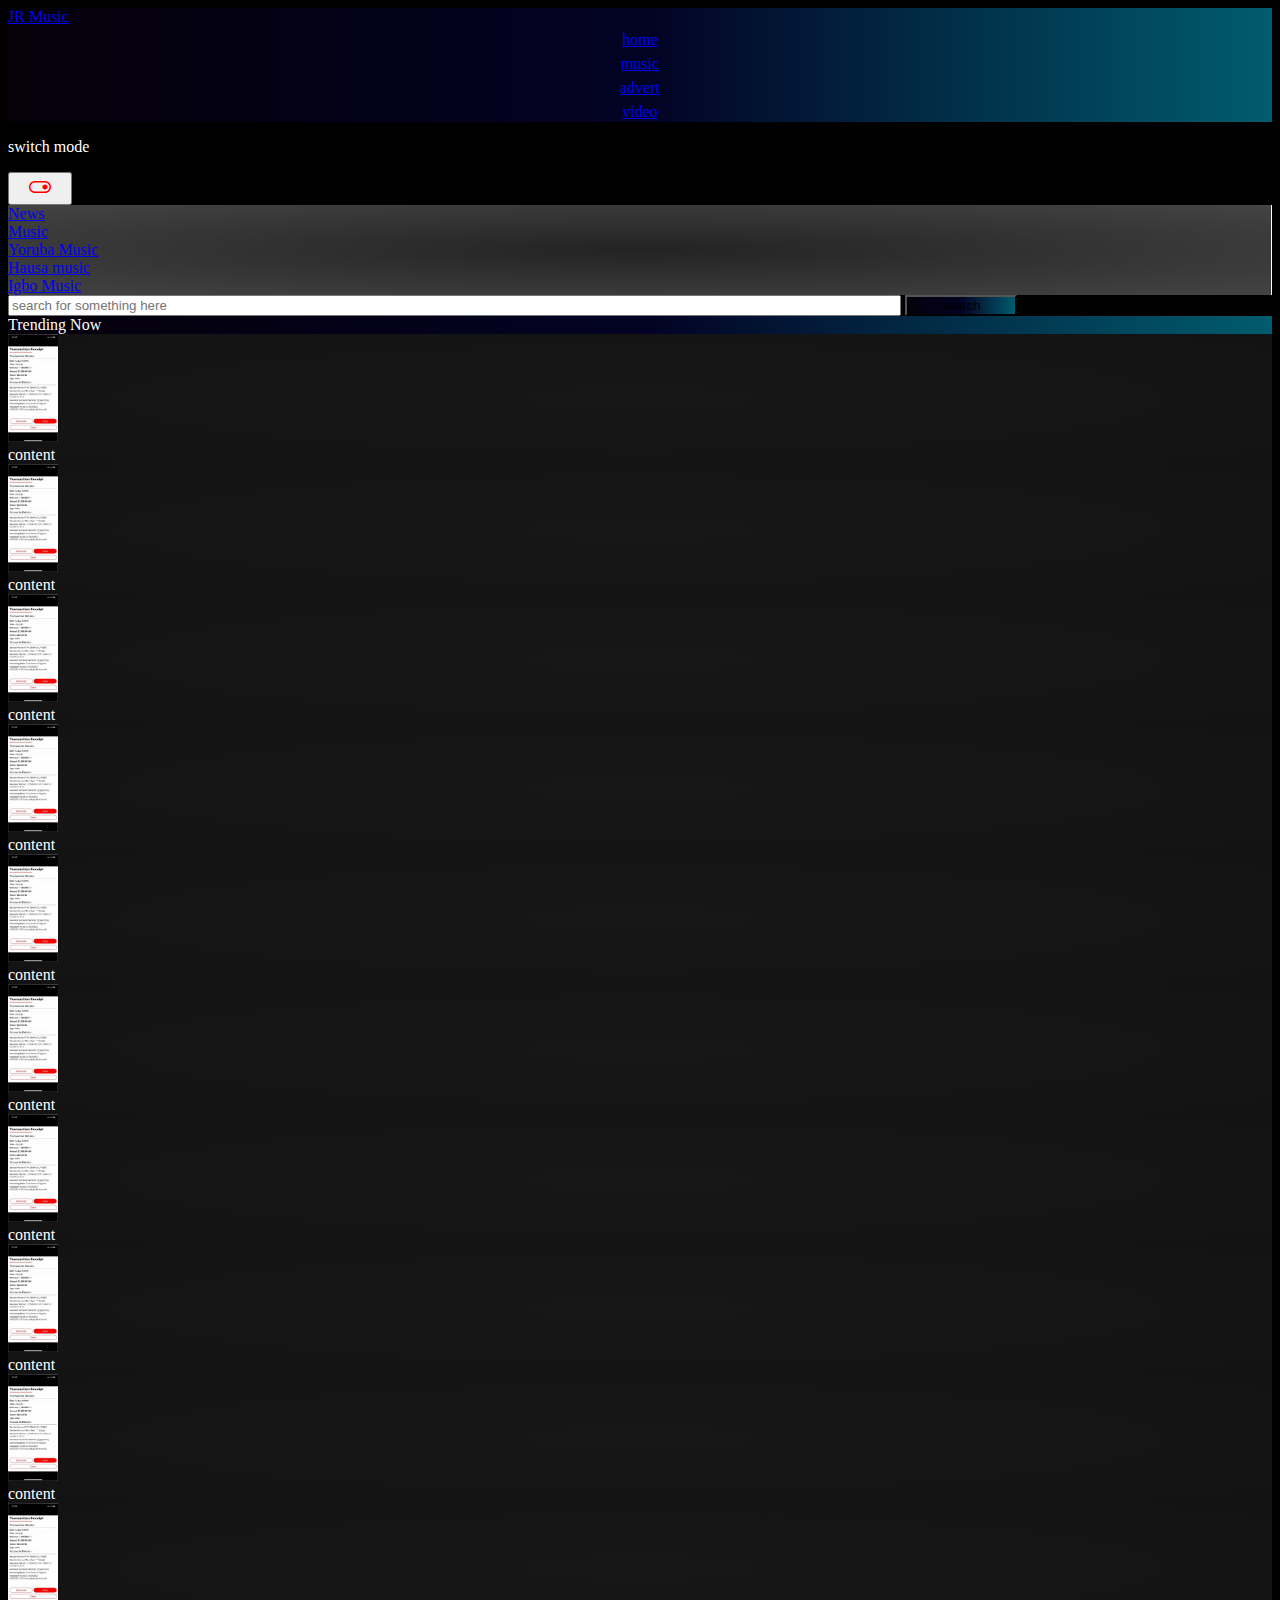
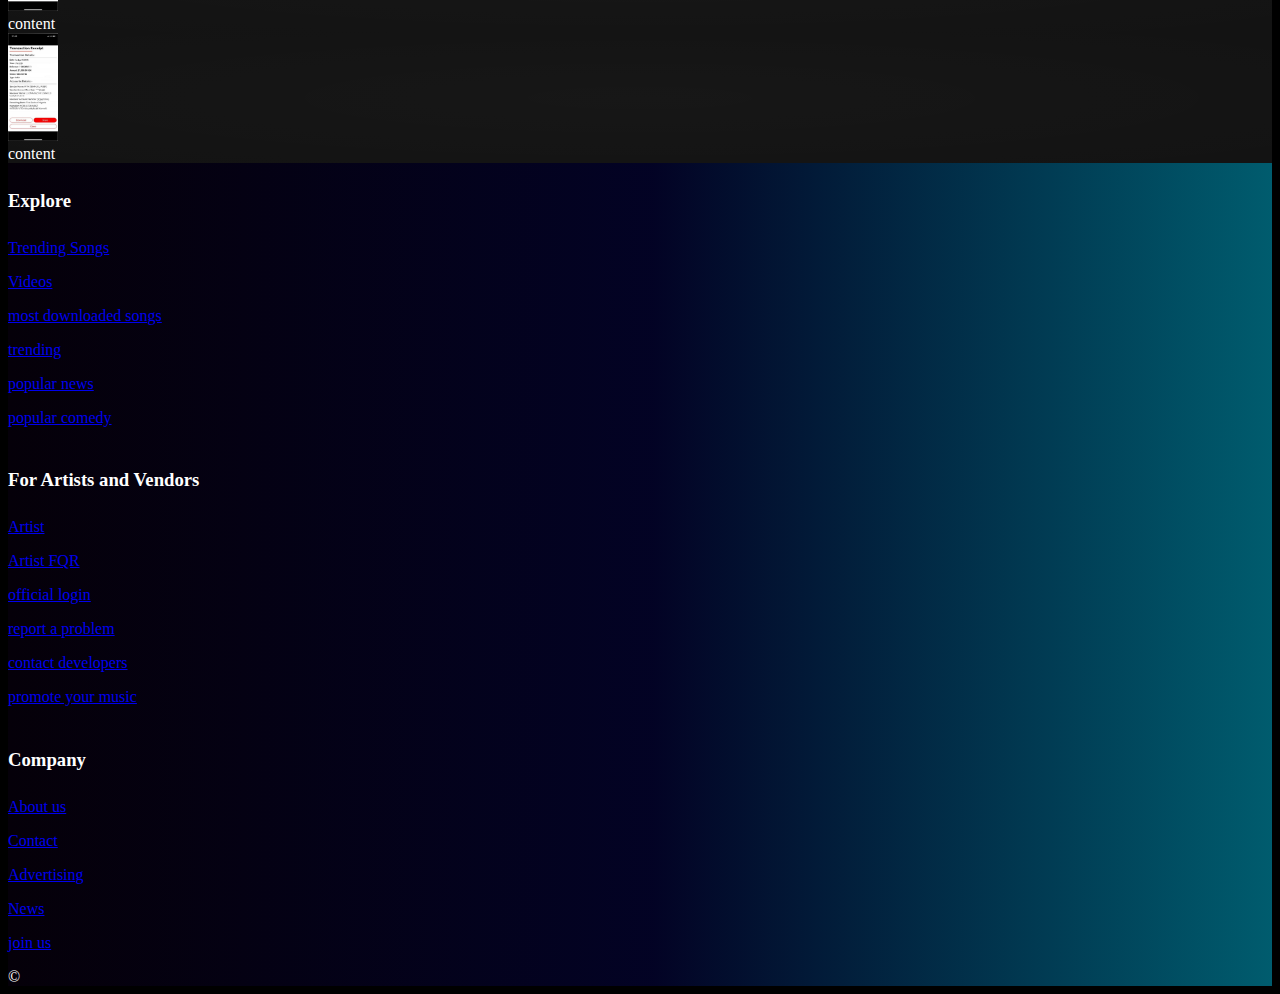
<file: index.html>
<!doctype html>
<html lang="en">

<head>
    <!-- Required meta tags -->
    <meta charset="utf-8">
    <meta name="viewport" content="width=device-width, initial-scale=1">

    <!-- Bootstrap CSS -->
    <link href="https://cdn.jsdelivr.net/npm/bootstrap@5.0.2/dist/css/bootstrap.min.css" rel="stylesheet"
        integrity="sha384-EVSTQN3/azprG1Anm3QDgpJLIm9Nao0Yz1ztcQTwFspd3yD65VohhpuuCOmLASjC" crossorigin="anonymous">
    <link rel="stylesheet"
        href="https://fonts.googleapis.com/css2?family=Material+Symbols+Outlined:opsz,wght,FILL,GRAD@20..48,100..700,0..1,-50..200" />
    <link rel="stylesheet" href="/css/style.css">
    <link rel="stylesheet" href="https://use.fontawesome.com/releases/v5.5.0/css/all.css"
        integrity="sha384-B4dIYHKNBt8Bc12p+WXckhzcICo0wtJAoU8YZTY5qE0Id1GSseTk6S+L3BlXeVIU" crossorigin="anonymous">
    <link rel="stylesheet" href="https://use.fontawesome.com/releases/v5.5.0/css/all.css" integrity="sha384- 
         B4dIYHKNBt8Bc12p+WXckhzcICo0wtJAoU8YZTY5qE0Id1GSseTk6S+L3BlXeVIU" crossorigin="anonymous">
    <link rel="shortcut icon" href="/img/default.png" type="image/x-icon">
    <link rel="stylesheet"
        href="https://fonts.googleapis.com/css2?family=Material+Symbols+Outlined:opsz,wght,FILL,GRAD@48,400,0,0" />
    <!--   google icon cdn -->

    <link rel="stylesheet" href="https://cdnjs.cloudflare.com/ajax/libs/font-awesome/5.15.3/css/all.min.css"
        integrity="sha384-e3jlMS+7AEX94aY6sXkg2nnf12frW3N8HTR7GL6Dd+KbEKjFEvtO9zrfLlWDL8PS" crossorigin="anonymous">
    <link rel="stylesheet" href="https://fonts.googleapis.com/icon?family=Material+Icons">
    <title>Home Page</title>
</head>

<body class="">
    <!-- navbar  -->

    <nav class="navbar navbar-light  bg-show shadow-lg  border-bottom py-2">
        <div class="container py-4">
            <div class="container">
                <div class="py-3">
                    <a class="navbar-brand text-light display-3 fw-bolder py-3" href="#">
                        JR Music

                    </a>

                </div>

                <div class="container py-2">
                    <div class="row">
                        <div class="col img-color">
                            <a href="#" class="text-light fw-bolder">
                                <i class="fas fa-home"></i>
                                home</i>
                            </a>
                        </div>
                        <div class="col img-color">
                            <a href="/html/music.html" class="text-light fw-bolder"> <i
                                    class="fas fa-music"></i>music</a>
                        </div>
                        <div class="col img-color">
                            <a href="/html/advertcontact.html" class="text-light fw-bolder"><i
                                    class="fas fa-tv"></i>advert</a>
                        </div>
                        <div class="col img-color">
                            <a href="/html/video.html" class="text-light fw-bolder"> <i class="fas fa-video"></i>
                                </i>video</a>
                        </div>
                    </div>
                </div>
            </div>
        </div>
    </nav>
    <!-- end of navbar -->
    <!-- section1 -->
    <div class="container my-5 d-flex align-content-center justify-content-center flex-column ">
        <p class="fw-bolder text-primary fs-5 align-self-center">switch mode</p>

        <button class="btn btn-dark buttonWidth align-self-center" id="mode-switch"><span
                class="material-symbols-outlined">
                toggle_on
            </span></button>
        <i></i>
    </div>
    <div class="   shadow-sm py-5 mt-5  table-hover ">
        <div class="container  mt-5 sectionOneBg py-4 border border-primary">
            <div class="row ">
                <div class="col text-primary text-center border-right border-primary">
                    <a href="/html/news.html" class="fw-bolder text-info">News</a>
                </div>
                <div class="col text-primary text-center border-right border-right border-primary">
                    <a href="/html/music.html" class="fw-bolder text-info ">Music</a>
                </div>
                <div class="col text-primary text-center border-right border-right border-primary">
                    <a href="/html/yorubaMusic.html" class="fw-bolder text-info">Yoruba Music</a>
                </div>
                <div class="col text-primary text-center border-right border-right border-primary">
                    <a href="/html/hausaMusic.html" class="fw-bolder text-info"> Hausa music</a>
                </div>
                <div class="col text-primary text-center border-right border-right border-primary">
                    <a href="/html/igboMusic.html" class="fw-bolder text-info"> Igbo Music</a>
                </div>
            </div>
        </div>
    </div>

    <!-- search form -->

    <div class="container">
        <div class="row flex-wrap">
            <input class="form-control form bg-input" type="text" placeholder="search for something here">
            <button class=" btn bg-show fw-bolder text-light ms-auto searchButton rounded-2 btn-outline-info my-3">
                search</button>
        </div>
    </div>

    <!--  trending div -->

    <div class="container my-3 bg-show py-4 bg-dark">
        <div class="col text-capitalize text-lg-center text-light text-sm-start my-2 bg fw-bolder display-5">Trending
            Now</div>
    </div>

    <!-- trending news -->
    <div class="container text-white">

        <div class="col newsdiv py-3 my-3 row   border border-primary">
            <div class="col-1"><img src="/img/receit editGG.jpg" width="50" alt=""></div>
            <div class="col text-primary fw-bold">content</div>
        </div>
        <div class="col newsdiv py-3 my-3 row  border border-primary">
            <div class="col-1"><img src="/img/receit editGG.jpg" width="50" alt=""></div>
            <div class="col text-primary fw-bold">content</div>
        </div>
        <div class="col newsdiv py-3 my-3 row  border border-primary">
            <div class="col-1"><img src="/img/receit editGG.jpg" width="50" alt=""></div>
            <div class="col text-primary fw-bold">content</div>
        </div>
        <div class="col newsdiv py-3 my-3 row  border border-primary">
            <div class="col-1"><img src="/img/receit editGG.jpg" width="50" alt=""></div>
            <div class="col text-primary fw-bold">content</div>
        </div>
        <div class="col newsdiv py-3 my-3 row  border border-primary">
            <div class="col-1"><img src="/img/receit editGG.jpg" width="50" alt=""></div>
            <div class="col text-primary fw-bold">content</div>
        </div>
        <div class="col newsdiv py-3 my-3 row  border border-primary">
            <div class="col-1"><img src="/img/receit editGG.jpg" width="50" alt=""></div>
            <div class="col text-primary fw-bold">content</div>
        </div>
        <div class="col newsdiv py-3 my-3 row  border border-primary">
            <div class="col-1"><img src="/img/receit editGG.jpg" width="50" alt=""></div>
            <div class="col text-primary fw-bold">content</div>
        </div>
        <div class="col newsdiv py-3 my-3 row  border border-primary">
            <div class="col-1"><img src="/img/receit editGG.jpg" width="50" alt=""></div>
            <div class="col text-primary fw-bold">content</div>
        </div>
        <div class="col newsdiv py-3 my-3 row  border border-primary">
            <div class="col-1"><img src="/img/receit editGG.jpg" width="50" alt=""></div>
            <div class="col text-primary fw-bold">content</div>
        </div>
        <div class="col newsdiv py-3 my-3 row  border border-primary">
            <div class="col-1"><img src="/img/receit editGG.jpg" width="50" alt=""></div>
            <div class="col  text-primary fw-bold">content</div>
        </div>
        <div class="col newsdiv py-3 my-3 row  border border-primary">
            <div class="col-1"><img src="/img/receit editGG.jpg" width="50" alt=""></div>
            <div class="col text-primary fw-bold">content</div>
        </div>



    </div>


    <footer class="bg-show py-3 bg-dark">
        <div class="container">

            <div class="row  aMargin flex-wrap ">

                <div class="col  centerContent">

                    <h3 class="h2 fw-bolder text-success">Explore</h3>
                    <div class=""><a class="link fw-bold  text-decoration-underline text-capitalize text-light  "
                            href="/html/music.html">Trending
                            Songs</a></div>
                    <div><a class="link fw-bold text-decoration-underline text-capitalize text-light   "
                            href="/html/video.html">Videos</a>
                    </div>
                    <div><a class="link fw-bold text-decoration-underline text-capitalize text-light   "
                            href="/html/music.html">most
                            downloaded songs</a></div>
                    <div><a class="link fw-bold text-decoration-underline text-capitalize text-light   "
                            href="#">trending</a></div>
                    <div><a class="link fw-bold text-decoration-underline text-capitalize text-light   "
                            href="#">popular
                            news</a></div>
                    <div><a class="link fw-bold text-decoration-underline text-capitalize text-light  "
                            href="/html/comdeyVideos.html">popular
                            comedy</a></div>
                </div>
                <div class="col">

                    <h3 class="h2 fw-bolder text-success">For Artists and Vendors</h3>
                    <div><a class="link fw-bold text-decoration-underline text-capitalize text-light  "
                            href="https:www.google.com/artist">Artist</a></div>
                    <div><a class="link fw-bold text-decoration-underline text-capitalize text-light   " href="#">Artist
                            FQR</a>
                    </div>
                    <div><a class="link fw-bold text-decoration-underline text-capitalize text-light   "
                            href="/html/login.html">official
                            login</a></div>
                    <div><a class="link fw-bold text-decoration-underline text-capitalize text-light   "
                            href="/html/advertcontact.html">report
                            a
                            problem</a></div>
                    <div><a class="link fw-bold text-decoration-underline text-capitalize text-light   "
                            href="https:wa.me/+2348076627288">contact
                            developers</a></div>
                    <div><a class="link fw-bold text-decoration-underline text-capitalize text-light  "
                            href="/html/advertcontact.html">promote
                            your music</a></div>

                </div>

                <div class="col">

                    <h3 class="h2 fw-bolder text-success ms-xxl-5">Company</h3>
                    <div class="ms-xxl-5"><a class="link fw-bold text-decoration-underline text-capitalize text-light  "
                            href="/html/advertcontact.html">About
                            us</a></div>
                    <div class="ms-xxl-5"><a
                            class="link fw-bold text-decoration-underline text-capitalize text-light   "
                            href="/html/advertcontact.html">Contact</a>
                    </div>
                    <div class="ms-xxl-5"><a
                            class="link fw-bold text-decoration-underline text-capitalize text-light   "
                            href="/html/advertcontact.html">Advertising</a>
                    </div>
                    <div class=" ms-xxl-5"><a
                            class="link fw-bold text-decoration-underline text-capitalize text-light   "
                            href="#">News</a>
                    </div>
                    <div class="ms-xxl-5"><a class="link fw-bold text-decoration-underline text-capitalize text-light "
                            href="/html/advertcontact.html">join
                            us</a>
                    </div>


                </div>
            </div>

        </div>



        <div class="container ">&copy</div>

    </footer>
    <!-- Optional JavaScript; choose one of the two! -->

    <!-- Option 1: Bootstrap Bundle with Popper -->
    <script src="https://cdn.jsdelivr.net/npm/bootstrap@5.0.2/dist/js/bootstrap.bundle.min.js"
        integrity="sha384-MrcW6ZMFYlzcLA8Nl+NtUVF0sA7MsXsP1UyJoMp4YLEuNSfAP+JcXn/tWtIaxVXM"
        crossorigin="anonymous"></script>
    <script src="/js/index.js"></script>
    <!-- Option 2: Separate Popper and Bootstrap JS -->
    <!--
    <script src="https://cdn.jsdelivr.net/npm/@popperjs/core@2.9.2/dist/umd/popper.min.js" integrity="sha384-IQsoLXl5PILFhosVNubq5LC7Qb9DXgDA9i+tQ8Zj3iwWAwPtgFTxbJ8NT4GN1R8p" crossorigin="anonymous"></script>
    <script src="https://cdn.jsdelivr.net/npm/bootstrap@5.0.2/dist/js/bootstrap.min.js" integrity="sha384-cVKIPhGWiC2Al4u+LWgxfKTRIcfu0JTxR+EQDz/bgldoEyl4H0zUF0QKbrJ0EcQF" crossorigin="anonymous"></script>
    -->
</body>

</html>
</file>
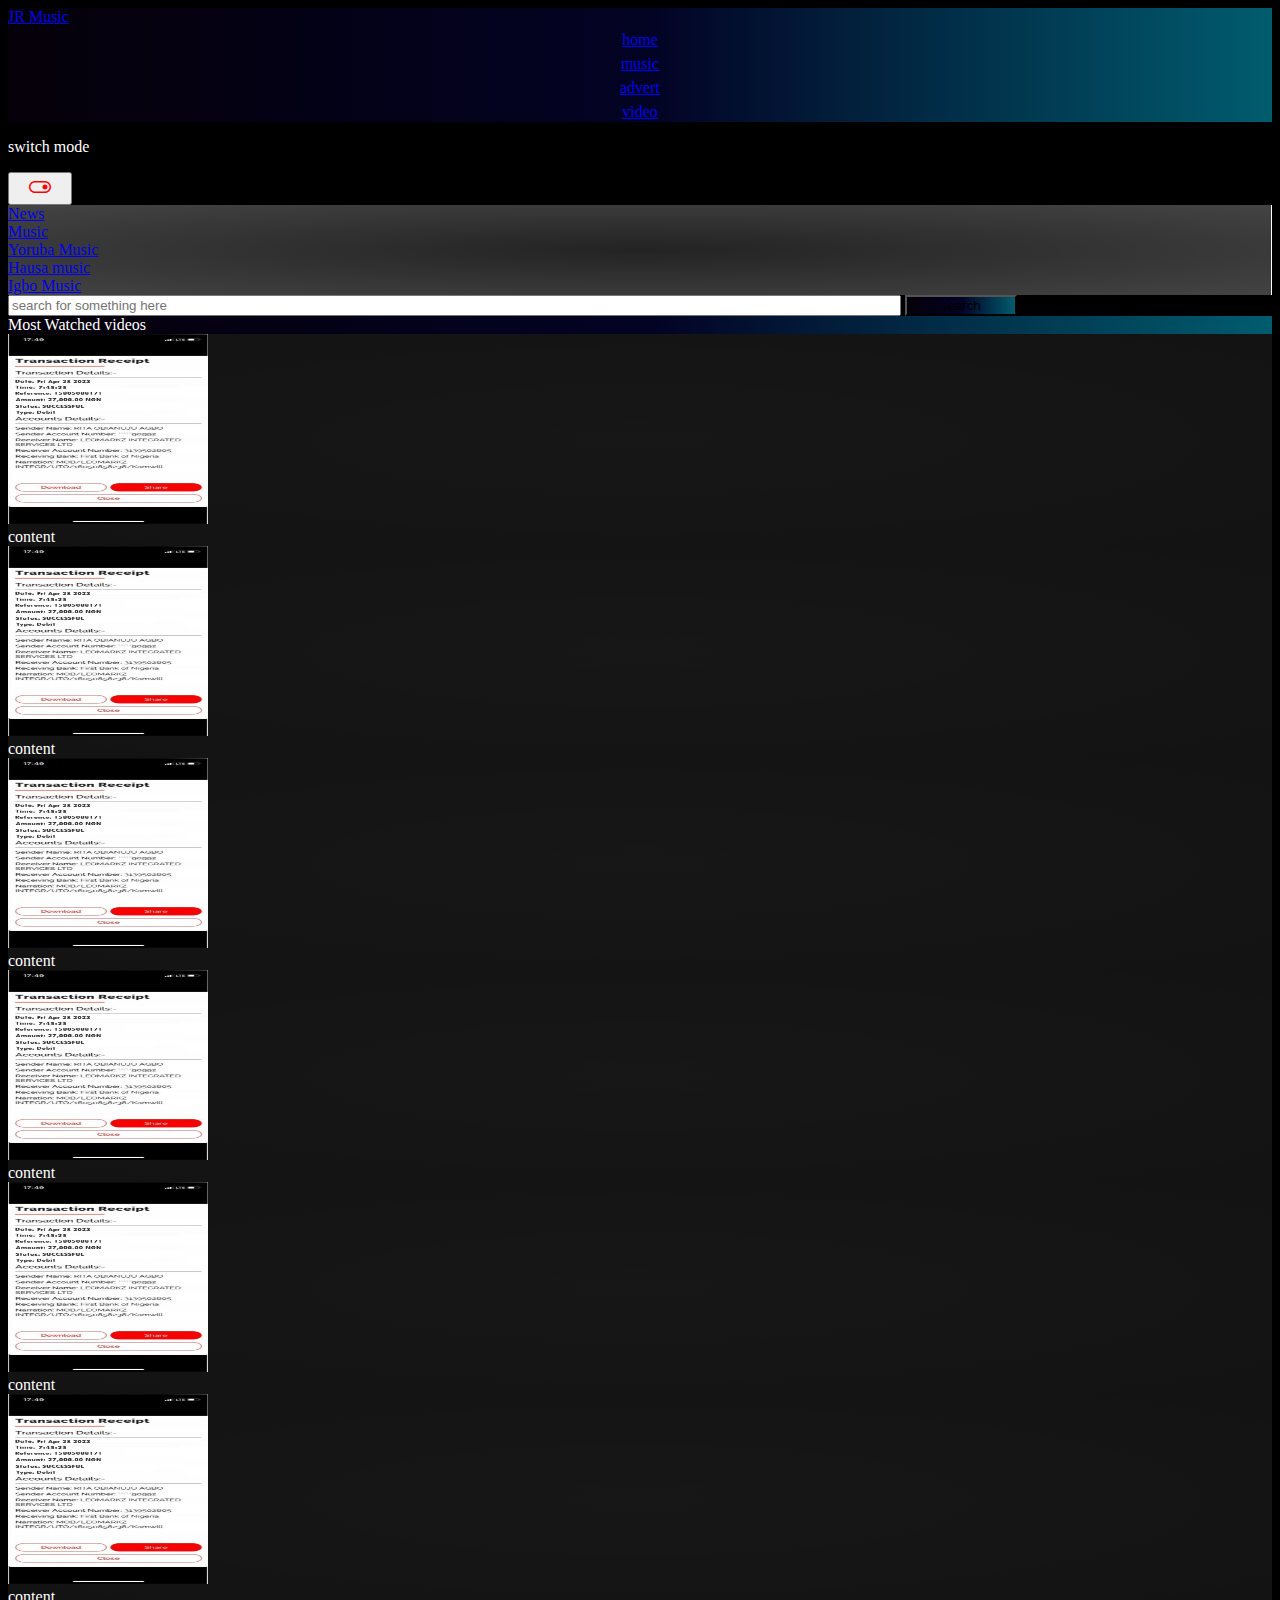
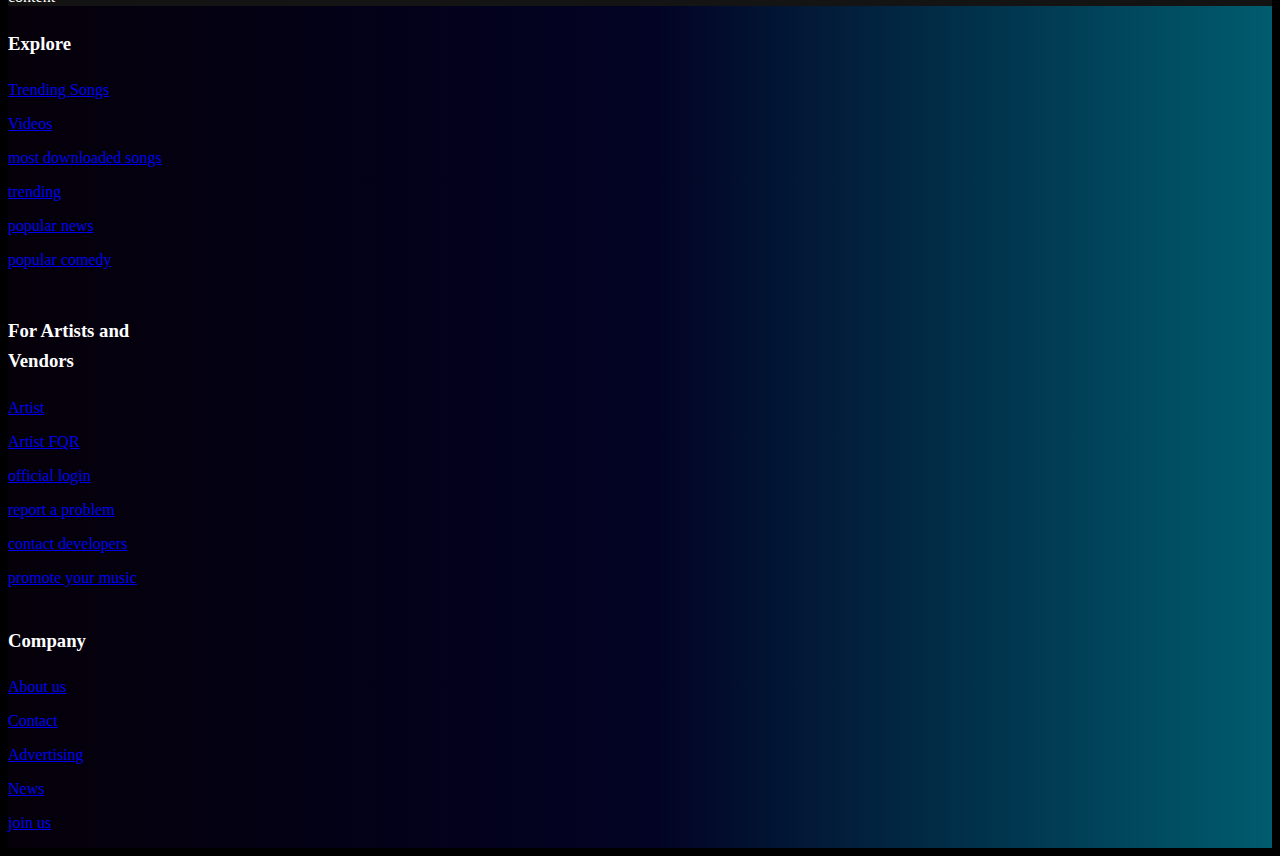
<file: html/comdeyVideos.html>
<!doctype html>
<html lang="en">

<head>
    <!-- Required meta tags -->
    <meta charset="utf-8">
    <meta name="viewport" content="width=device-width, initial-scale=1">

    <!-- Bootstrap CSS -->
    <link href="https://cdn.jsdelivr.net/npm/bootstrap@5.0.2/dist/css/bootstrap.min.css" rel="stylesheet"
        integrity="sha384-EVSTQN3/azprG1Anm3QDgpJLIm9Nao0Yz1ztcQTwFspd3yD65VohhpuuCOmLASjC" crossorigin="anonymous">
    <link rel="stylesheet"
        href="https://fonts.googleapis.com/css2?family=Material+Symbols+Outlined:opsz,wght,FILL,GRAD@20..48,100..700,0..1,-50..200" />
    <link rel="stylesheet" href="/css/style.css">
    <link rel="stylesheet" href="https://use.fontawesome.com/releases/v5.5.0/css/all.css"
        integrity="sha384-B4dIYHKNBt8Bc12p+WXckhzcICo0wtJAoU8YZTY5qE0Id1GSseTk6S+L3BlXeVIU" crossorigin="anonymous">
    <link rel="stylesheet" href="https://use.fontawesome.com/releases/v5.5.0/css/all.css" integrity="sha384- 
         B4dIYHKNBt8Bc12p+WXckhzcICo0wtJAoU8YZTY5qE0Id1GSseTk6S+L3BlXeVIU" crossorigin="anonymous">
    <link rel="shortcut icon" href="/img/default.png" type="image/x-icon">
    <link rel="stylesheet"
        href="https://fonts.googleapis.com/css2?family=Material+Symbols+Outlined:opsz,wght,FILL,GRAD@48,400,0,0" />
    <link rel="stylesheet" href="https://cdnjs.cloudflare.com/ajax/libs/font-awesome/5.15.3/css/all.min.css"
        integrity="sha384-e3jlMS+7AEX94aY6sXkg2nnf12frW3N8HTR7GL6Dd+KbEKjFEvtO9zrfLlWDL8PS" crossorigin="anonymous">
    <link rel="stylesheet" href="https://fonts.googleapis.com/icon?family=Material+Icons">
    <title>comedy</title>
</head>

<body class="">
    <!-- navbar  -->

    <nav class="navbar navbar-light  bg-show shadow-lg  border-bottom py-2">
        <div class="container py-4">
            <div class="container">
                <div class="py-3">
                    <a class="navbar-brand text-light display-3 fw-bolder py-3" href="#">
                        JR Music

                    </a>

                </div>

                <div class="container py-2">
                    <div class="row">
                        <div class="col img-color">
                            <a href="#" class="text-light fw-bolder">
                                <i class="fas fa-home"></i>
                                home</i>
                            </a>
                        </div>
                        <div class="col img-color">
                            <a href="/html/music.html" class="text-light fw-bolder"> <i
                                    class="fas fa-music"></i>music</a>
                        </div>
                        <div class="col img-color">
                            <a href="/html/advertcontact.html" class="text-light fw-bolder"><i
                                    class="fas fa-tv"></i>advert</a>
                        </div>
                        <div class="col img-color">
                            <a href="/html/video.html" class="text-light fw-bolder"> <i class="fas fa-video"></i>
                                </i>video</a>
                        </div>
                    </div>
                </div>
            </div>
        </div>
    </nav>
    <!-- end of navbar -->
    <!-- section1 -->
    <!--  switch between light and dark mode -->
    <div class="container my-5 d-flex align-content-center justify-content-center flex-column ">
        <p class="fw-bolder text-primary fs-5 align-self-center">switch mode</p>

        <button class="btn btn-dark buttonWidth align-self-center" id="mode-switch"><span
                class="material-symbols-outlined">
                toggle_on
            </span></button>
    </div>

    <!--  top section -->
    <div class="   shadow-sm py-5 mt-5  table-hover ">
        <div class="container  mt-5 sectionOneBg py-4 border border-primary">
            <div class="row ">
                <div class="col text-primary text-center border-right border-primary">
                    <a href="news.html" class="fw-bolder text-info">News</a>
                </div>
                <div class="col text-primary text-center border-right border-right border-primary">
                    <a href="music.html" class="fw-bolder text-info ">Music</a>
                </div>
                <div class="col text-primary text-center border-right border-right border-primary">
                    <a href="yorubaMusic.html" class="fw-bolder text-info">Yoruba Music</a>
                </div>
                <div class="col text-primary text-center border-right border-right border-primary">
                    <a href="hausaMusic.html" class="fw-bolder text-info"> Hausa music</a>
                </div>
                <div class="col text-primary text-center border-right border-right border-primary">
                    <a href="igboMusic.html" class="fw-bolder text-info"> Igbo Music</a>
                </div>
            </div>
        </div>
    </div>

    <!-- search form -->

    <div class="container ">
        <div class="row flex-wrap">
            <input class="form-control form bg-input" type="text" placeholder="search for something here">
            <button class=" btn bg-show fw-bolder text-light ms-auto searchButton rounded-2 btn-outline-info my-3">
                search</button>
        </div>
    </div>
    <!-- end -->
    <!--  trending div -->

    <div class="container bg-dark my-3 bg-show py-4">
        <div class="col text-capitalize text-lg-center text-light text-sm-start my-2 bg fw-bolder display-5">Most
            Watched videos</div>
    </div>
    <!-- end -->
    <!--   render from upload videos -->
    <div class="container text-white">

        <div class="col newsdiv py-5 my-3 row   border border-primary">
            <div class="col-3"><img src="/img/receit editGG.jpg" width="200" height="190" alt=""></div>
            <div class="col text-primary fw-bold">content</div>
        </div>
        <div class="col newsdiv py-5 my-3 row   border border-primary">
            <div class="col-3"><img src="/img/receit editGG.jpg" width="200" height="190" alt=""></div>
            <div class="col text-primary fw-bold">content</div>
        </div>
        <div class="col newsdiv py-5 my-3 row   border border-primary">
            <div class="col-3"><img src="/img/receit editGG.jpg" width="200" height="190" alt=""></div>
            <div class="col text-primary fw-bold">content</div>
        </div>
        <div class="col newsdiv py-5 my-3 row   border border-primary">
            <div class="col-3"><img src="/img/receit editGG.jpg" width="200" height="190" alt=""></div>
            <div class="col text-primary fw-bold">content</div>
        </div>
        <div class="col newsdiv py-5 my-3 row   border border-primary">
            <div class="col-3"><img src="/img/receit editGG.jpg" width="200" height="190" alt=""></div>
            <div class="col text-primary fw-bold">content</div>
        </div>
        <div class="col newsdiv py-5 my-3 row   border border-primary">
            <div class="col-3"><img src="/img/receit editGG.jpg" width="200" height="190" alt=""></div>
            <div class="col text-primary fw-bold">content</div>
        </div>
    </div>
    <!-- end -->

    <!-- footer -->
    <footer class="bg-show py-3 bg-dark">
        <div class="container">

            <div class="row  aMargin flex-wrap ">

                <div class="col  centerContent">

                    <h3 class="h2 fw-bolder text-success">Explore</h3>
                    <div class=""><a class="link fw-bold  text-decoration-underline text-capitalize text-light  "
                            href="../index.html">Trending
                            Songs</a></div>
                    <div><a class="link fw-bold text-decoration-underline text-capitalize text-light   "
                            href="video.html">Videos</a>
                    </div>
                    <div><a class="link fw-bold text-decoration-underline text-capitalize text-light   "
                            href="music.html">most
                            downloaded songs</a></div>
                    <div><a class="link fw-bold text-decoration-underline text-capitalize text-light   "
                            href="news.html">trending</a></div>
                    <div><a class="link fw-bold text-decoration-underline text-capitalize text-light   "
                            href="news.html">popular
                            news</a></div>
                    <div><a class="link fw-bold text-decoration-underline text-capitalize text-light  "
                            href="comdeyVideos.html">popular
                            comedy</a></div>
                </div>
                <div class="col">

                    <h3 class="h2 fw-bolder text-success">
                        <div class="miss">For Artists and</div> Vendors
                    </h3>
                    <div><a class="link fw-bold text-decoration-underline text-capitalize text-light  "
                            href="https:www.google.com/artist">Artist</a></div>
                    <div><a class="link fw-bold text-decoration-underline text-capitalize text-light   " href="#">Artist
                            FQR</a>
                    </div>
                    <div><a class="link fw-bold text-decoration-underline text-capitalize text-light   "
                            href="login.html">official
                            login</a></div>
                    <div><a class="link fw-bold text-decoration-underline text-capitalize text-light   "
                            href="/html/advertcontact.html">report
                            a
                            problem</a></div>
                    <div><a class="link fw-bold text-decoration-underline text-capitalize text-light   "
                            href="https:wa.me/+2348076627288">contact
                            developers</a></div>
                    <div><a class="link fw-bold text-decoration-underline text-capitalize text-light  "
                            href="/html/advertcontact.html">promote
                            your music</a></div>

                </div>

                <div class="col">

                    <h3 class="h2 fw-bolder text-success ms-xxl-5">Company</h3>
                    <div class="ms-xxl-5"><a class="link fw-bold text-decoration-underline text-capitalize text-light  "
                            href="advertcontact.html">About
                            us</a></div>
                    <div class="ms-xxl-5"><a
                            class="link fw-bold text-decoration-underline text-capitalize text-light   "
                            href="advertcontact.html">Contact</a>
                    </div>
                    <div class="ms-xxl-5"><a
                            class="link fw-bold text-decoration-underline text-capitalize text-light   "
                            href="advertcontact.html">Advertising</a>
                    </div>
                    <div class=" ms-xxl-5"><a
                            class="link fw-bold text-decoration-underline text-capitalize text-light   "
                            href="news.html">News</a>
                    </div>
                    <div class="ms-xxl-5"><a class="link fw-bold text-decoration-underline text-capitalize text-light "
                            href="advertcontact.html">join
                            us</a>
                    </div>


                </div>
            </div>

        </div>





    </footer>
    <!--   end of footer -->
    <!-- Optional JavaScript; choose one of the two! -->

    <!-- ! ignore these links  -->
    <script src="https://cdn.jsdelivr.net/npm/bootstrap@5.0.2/dist/js/bootstrap.bundle.min.js"
        integrity="sha384-MrcW6ZMFYlzcLA8Nl+NtUVF0sA7MsXsP1UyJoMp4YLEuNSfAP+JcXn/tWtIaxVXM"
        crossorigin="anonymous"></script>
    <script src="/js/index.js"></script>
    <!-- Option 2: Separate Popper and Bootstrap JS -->
    <!--
    <script src="https://cdn.jsdelivr.net/npm/@popperjs/core@2.9.2/dist/umd/popper.min.js" integrity="sha384-IQsoLXl5PILFhosVNubq5LC7Qb9DXgDA9i+tQ8Zj3iwWAwPtgFTxbJ8NT4GN1R8p" crossorigin="anonymous"></script>
    <script src="https://cdn.jsdelivr.net/npm/bootstrap@5.0.2/dist/js/bootstrap.min.js" integrity="sha384-cVKIPhGWiC2Al4u+LWgxfKTRIcfu0JTxR+EQDz/bgldoEyl4H0zUF0QKbrJ0EcQF" crossorigin="anonymous"></script>
    -->
</body>

</html>
</file>
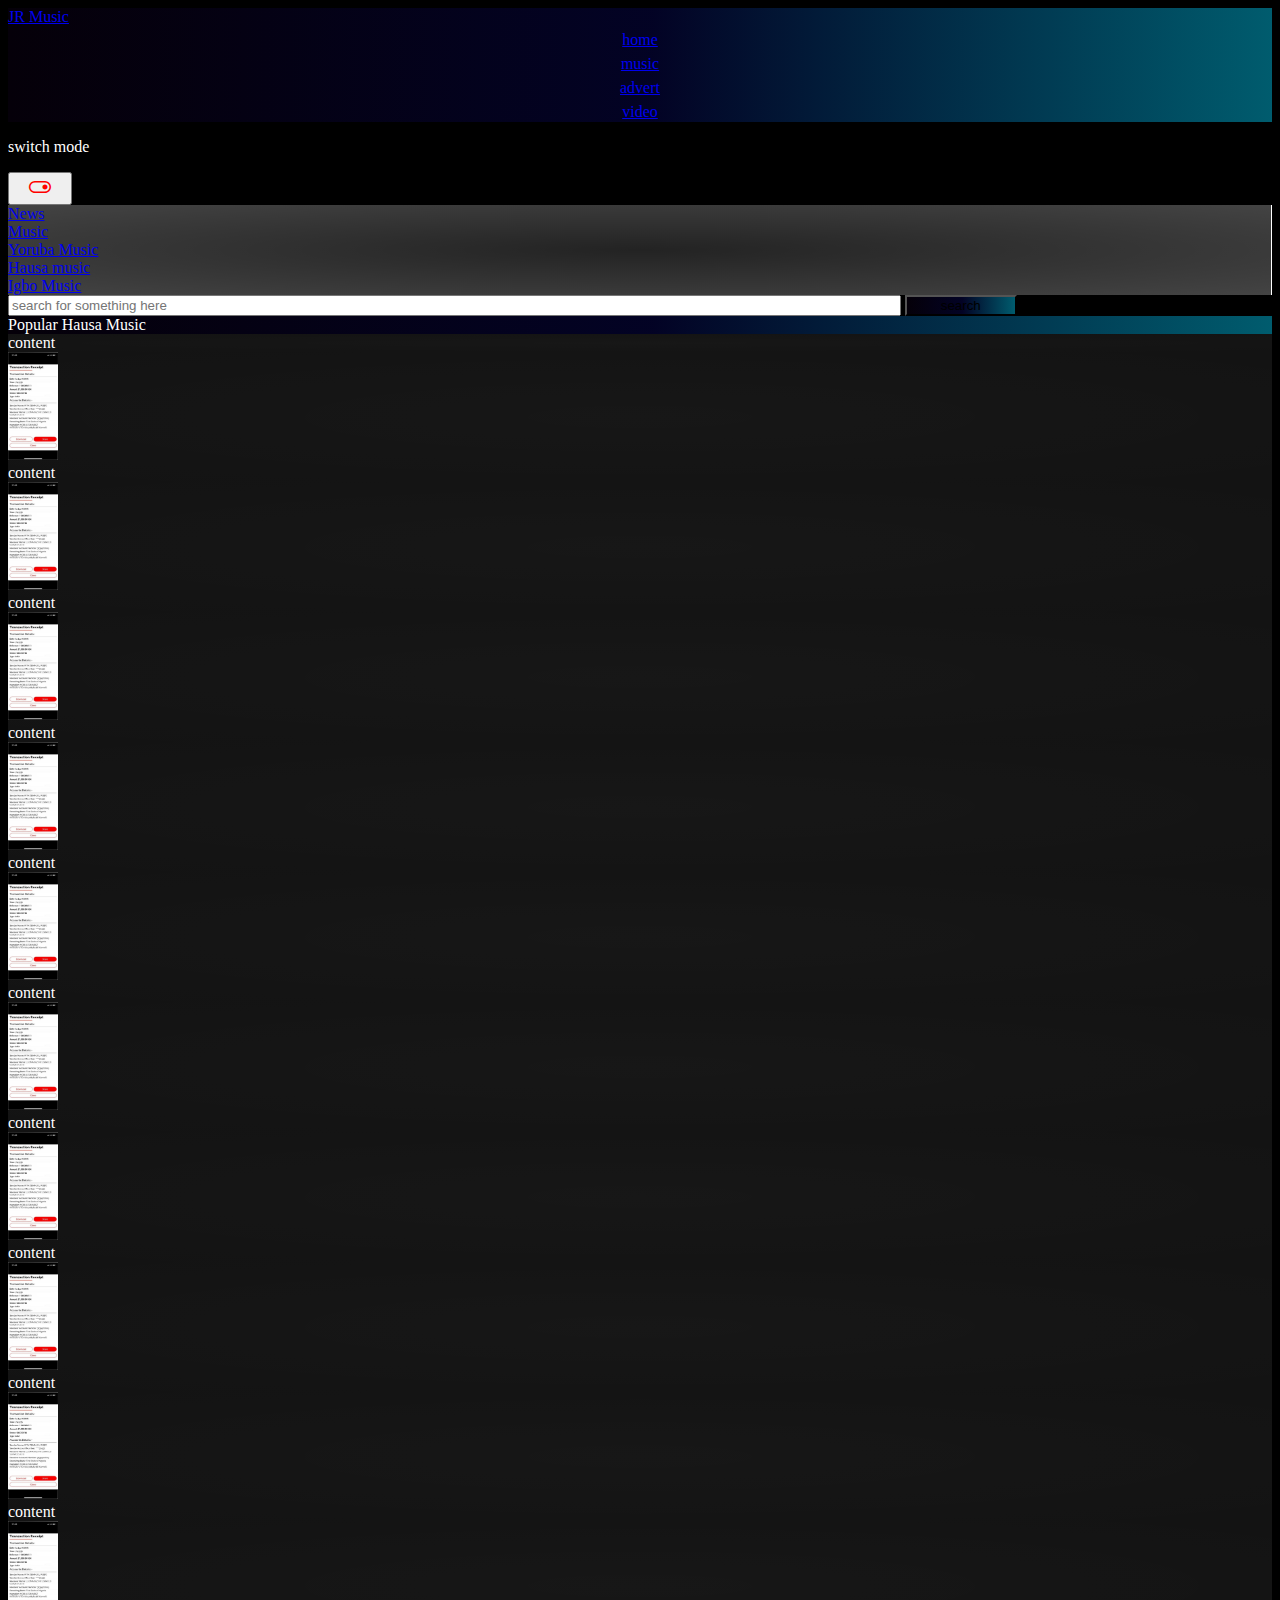
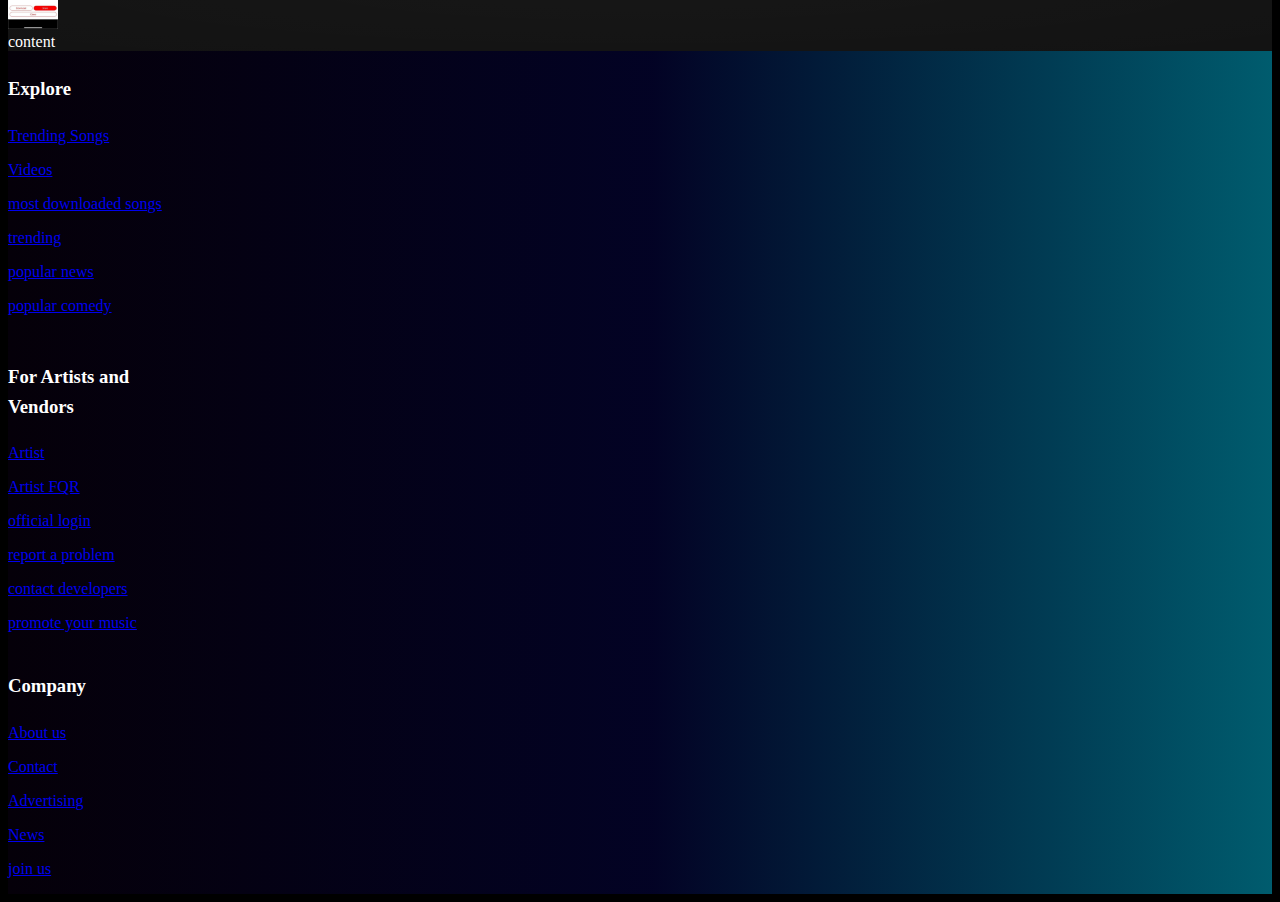
<file: html/hausaMusic.html>
<!doctype html>
<html lang="en">

<head>
    <!-- Required meta tags -->
    <meta charset="utf-8">
    <meta name="viewport" content="width=device-width, initial-scale=1">

    <!-- Bootstrap CSS -->
    <link href="https://cdn.jsdelivr.net/npm/bootstrap@5.0.2/dist/css/bootstrap.min.css" rel="stylesheet"
        integrity="sha384-EVSTQN3/azprG1Anm3QDgpJLIm9Nao0Yz1ztcQTwFspd3yD65VohhpuuCOmLASjC" crossorigin="anonymous">
    <link rel="stylesheet"
        href="https://fonts.googleapis.com/css2?family=Material+Symbols+Outlined:opsz,wght,FILL,GRAD@20..48,100..700,0..1,-50..200" />
    <link rel="stylesheet" href="/css/style.css">
    <link rel="stylesheet" href="https://use.fontawesome.com/releases/v5.5.0/css/all.css"
        integrity="sha384-B4dIYHKNBt8Bc12p+WXckhzcICo0wtJAoU8YZTY5qE0Id1GSseTk6S+L3BlXeVIU" crossorigin="anonymous">
    <link rel="stylesheet" href="https://use.fontawesome.com/releases/v5.5.0/css/all.css" integrity="sha384- 
         B4dIYHKNBt8Bc12p+WXckhzcICo0wtJAoU8YZTY5qE0Id1GSseTk6S+L3BlXeVIU" crossorigin="anonymous">
    <link rel="shortcut icon" href="/img/default.png" type="image/x-icon">
    <link rel="stylesheet"
        href="https://fonts.googleapis.com/css2?family=Material+Symbols+Outlined:opsz,wght,FILL,GRAD@48,400,0,0" />
    <link rel="stylesheet" href="https://cdnjs.cloudflare.com/ajax/libs/font-awesome/5.15.3/css/all.min.css"
        integrity="sha384-e3jlMS+7AEX94aY6sXkg2nnf12frW3N8HTR7GL6Dd+KbEKjFEvtO9zrfLlWDL8PS" crossorigin="anonymous">
    <link rel="stylesheet" href="https://fonts.googleapis.com/icon?family=Material+Icons">
    <title>news Page</title>
</head>

<body class="">
    <!-- navbar  -->

    <nav class="navbar navbar-light  bg-show shadow-lg  border-bottom py-2">
        <div class="container py-4">
            <div class="container">
                <div class="py-3">
                    <a class="navbar-brand text-light display-3 fw-bolder py-3" href="#">
                        JR Music

                    </a>

                </div>

                <div class="container py-2">
                    <div class="row">
                        <div class="col img-color">
                            <a href="#" class="text-light fw-bolder">
                                <i class="fas fa-home"></i>
                                home</i>
                            </a>
                        </div>
                        <div class="col img-color">
                            <a href="/html/music.html" class="text-light fw-bolder"> <i
                                    class="fas fa-music"></i>music</a>
                        </div>
                        <div class="col img-color">
                            <a href="/html/advertcontact.html" class="text-light fw-bolder"><i
                                    class="fas fa-tv"></i>advert</a>
                        </div>
                        <div class="col img-color">
                            <a href="/html/video.html" class="text-light fw-bolder"> <i class="fas fa-video"></i>
                                </i>video</a>
                        </div>
                    </div>
                </div>
            </div>
        </div>
    </nav>











    <!-- end of navbar -->
    <!-- section1 -->
    <!-- switch between light and dark mode -->










    <div class="container my-5 d-flex align-content-center justify-content-center flex-column ">
        <p class="fw-bolder text-primary fs-5 align-self-center">switch mode</p>

        <button class="btn btn-dark buttonWidth align-self-center" id="mode-switch"><span
                class="material-symbols-outlined">
                toggle_on
            </span></button>
    </div>






    <!--  part of navbar -->
    <div class="   shadow-sm py-5 mt-5  table-hover ">
        <div class="container  mt-5 sectionOneBg py-4 border border-primary">
            <div class="row ">
                <div class="col text-primary text-center border-right border-primary">
                    <a href="news.html" class="fw-bolder text-info">News</a>
                </div>
                <div class="col text-primary text-center border-right border-right border-primary">
                    <a href="music.html" class="fw-bolder text-info ">Music</a>
                </div>
                <div class="col text-primary text-center border-right border-right border-primary">
                    <a href="yorubaMusic.html" class="fw-bolder text-info">Yoruba Music</a>
                </div>
                <div class="col text-primary text-center border-right border-right border-primary">
                    <a href="#" class="fw-bolder text-info"> Hausa music</a>
                </div>
                <div class="col text-primary text-center border-right border-right border-primary">
                    <a href="igboMusic.html" class="fw-bolder text-info"> Igbo Music</a>
                </div>
            </div>
        </div>
    </div>










    <!-- search form -->

    <div class="container">
        <div class="row flex-wrap">
            <input class="form-control form bg-input" type="text" placeholder="search for something here">
            <button class=" btn bg-show fw-bolder text-light ms-auto searchButton rounded-2 btn-outline-info my-3">
                search</button>
        </div>
    </div>







    <!--  trending div -->

    <div class="container bg-dark my-3 bg-show py-4">
        <div class="col text-capitalize text-lg-center text-light text-sm-start my-2 bg fw-bolder display-5">Popular
            Hausa Music</div>
    </div>







    <!-- trending news -->
    <div class="container text-white">
        <!-- you can remove other divs and use the  one below -->
        <div class="col newsdiv py-3 my-3 row   border border-primary">
            <div class="col-1"> </div>
            <div class="col text-primary fw-bold">content</div>
        </div>
        <div class="col newsdiv py-3 my-3 row  border border-primary">
            <div class="col-1"><img src="/img/receit editGG.jpg" width="50" alt=""></div>
            <div class="col text-primary fw-bold">content</div>
        </div>
        <div class="col newsdiv py-3 my-3 row  border border-primary">
            <div class="col-1"><img src="/img/receit editGG.jpg" width="50" alt=""></div>
            <div class="col text-primary fw-bold">content</div>
        </div>
        <div class="col newsdiv py-3 my-3 row  border border-primary">
            <div class="col-1"><img src="/img/receit editGG.jpg" width="50" alt=""></div>
            <div class="col text-primary fw-bold">content</div>
        </div>
        <div class="col newsdiv py-3 my-3 row  border border-primary">
            <div class="col-1"><img src="/img/receit editGG.jpg" width="50" alt=""></div>
            <div class="col text-primary fw-bold">content</div>
        </div>
        <div class="col newsdiv py-3 my-3 row  border border-primary">
            <div class="col-1"><img src="/img/receit editGG.jpg" width="50" alt=""></div>
            <div class="col text-primary fw-bold">content</div>
        </div>
        <div class="col newsdiv py-3 my-3 row  border border-primary">
            <div class="col-1"><img src="/img/receit editGG.jpg" width="50" alt=""></div>
            <div class="col text-primary fw-bold">content</div>
        </div>
        <div class="col newsdiv py-3 my-3 row  border border-primary">
            <div class="col-1"><img src="/img/receit editGG.jpg" width="50" alt=""></div>
            <div class="col text-primary fw-bold">content</div>
        </div>
        <div class="col newsdiv py-3 my-3 row  border border-primary">
            <div class="col-1"><img src="/img/receit editGG.jpg" width="50" alt=""></div>
            <div class="col text-primary fw-bold">content</div>
        </div>
        <div class="col newsdiv py-3 my-3 row  border border-primary">
            <div class="col-1"><img src="/img/receit editGG.jpg" width="50" alt=""></div>
            <div class="col  text-primary fw-bold">content</div>
        </div>
        <div class="col newsdiv py-3 my-3 row  border border-primary">
            <div class="col-1"><img src="/img/receit editGG.jpg" width="50" alt=""></div>
            <div class="col text-primary fw-bold">content</div>
        </div>



    </div>






    <!-- footer -->

    <footer class="bg-show py-3 bg-dark">
        <div class="container">

            <div class="row  aMargin flex-wrap ">

                <div class="col  centerContent">

                    <h3 class="h2 fw-bolder text-success">Explore</h3>
                    <div class=""><a class="link fw-bold  text-decoration-underline text-capitalize text-light  "
                            href="../index.html">Trending
                            Songs</a></div>
                    <div><a class="link fw-bold text-decoration-underline text-capitalize text-light   "
                            href="#">Videos</a>
                    </div>
                    <div><a class="link fw-bold text-decoration-underline text-capitalize text-light   "
                            href="music.html">most
                            downloaded songs</a></div>
                    <div><a class="link fw-bold text-decoration-underline text-capitalize text-light   "
                            href="../index.html">trending</a></div>
                    <div><a class="link fw-bold text-decoration-underline text-capitalize text-light   "
                            href="index.html">popular
                            news</a></div>
                    <div><a class="link fw-bold text-decoration-underline text-capitalize text-light  "
                            href="comdeyVideos.html">popular
                            comedy</a></div>
                </div>
                <div class="col">

                    <h3 class="h2 fw-bolder text-success">
                        <div class="miss">For Artists and</div> Vendors
                    </h3>
                    <div><a class="link fw-bold text-decoration-underline text-capitalize text-light  "
                            href="https:www.google.com/artist">Artist</a></div>
                    <div><a class="link fw-bold text-decoration-underline text-capitalize text-light   " href="#">Artist
                            FQR</a>
                    </div>
                    <div><a class="link fw-bold text-decoration-underline text-capitalize text-light   "
                            href="login.html">official
                            login</a></div>
                    <div><a class="link fw-bold text-decoration-underline text-capitalize text-light   "
                            href="advertcontact.html">report
                            a
                            problem</a></div>
                    <div><a class="link fw-bold text-decoration-underline text-capitalize text-light   "
                            href="https:wa.me/+2348076627288">contact
                            developers</a></div>
                    <div><a class="link fw-bold text-decoration-underline text-capitalize text-light  "
                            href="advertcontact.html">promote
                            your music</a></div>

                </div>

                <div class="col">

                    <h3 class="h2 fw-bolder text-success ms-xxl-5">Company</h3>
                    <div class="ms-xxl-5"><a class="link fw-bold text-decoration-underline text-capitalize text-light  "
                            href="advertcontact.html">About
                            us</a></div>
                    <div class="ms-xxl-5"><a
                            class="link fw-bold text-decoration-underline text-capitalize text-light   "
                            href="advertcontact.html">Contact</a>
                    </div>
                    <div class="ms-xxl-5"><a
                            class="link fw-bold text-decoration-underline text-capitalize text-light   "
                            href="advertcontact.html">Advertising</a>
                    </div>
                    <div class=" ms-xxl-5"><a
                            class="link fw-bold text-decoration-underline text-capitalize text-light   "
                            href="../index.html">News</a>
                    </div>
                    <div class="ms-xxl-5"><a class="link fw-bold text-decoration-underline text-capitalize text-light "
                            href="advertcontact.html">join
                            us</a>
                    </div>


                </div>
            </div>

        </div>





    </footer>




    <!-- Optional JavaScript; choose one of the two! -->

    <!-- Option 1: Bootstrap Bundle with Popper -->
    <script src="https://cdn.jsdelivr.net/npm/bootstrap@5.0.2/dist/js/bootstrap.bundle.min.js"
        integrity="sha384-MrcW6ZMFYlzcLA8Nl+NtUVF0sA7MsXsP1UyJoMp4YLEuNSfAP+JcXn/tWtIaxVXM"
        crossorigin="anonymous"></script>
    <script src="/js/index.js"></script>
    <!-- Option 2: Separate Popper and Bootstrap JS -->
    <!--
    <script src="https://cdn.jsdelivr.net/npm/@popperjs/core@2.9.2/dist/umd/popper.min.js" integrity="sha384-IQsoLXl5PILFhosVNubq5LC7Qb9DXgDA9i+tQ8Zj3iwWAwPtgFTxbJ8NT4GN1R8p" crossorigin="anonymous"></script>
    <script src="https://cdn.jsdelivr.net/npm/bootstrap@5.0.2/dist/js/bootstrap.min.js" integrity="sha384-cVKIPhGWiC2Al4u+LWgxfKTRIcfu0JTxR+EQDz/bgldoEyl4H0zUF0QKbrJ0EcQF" crossorigin="anonymous"></script>
    -->
</body>

</html>
</file>
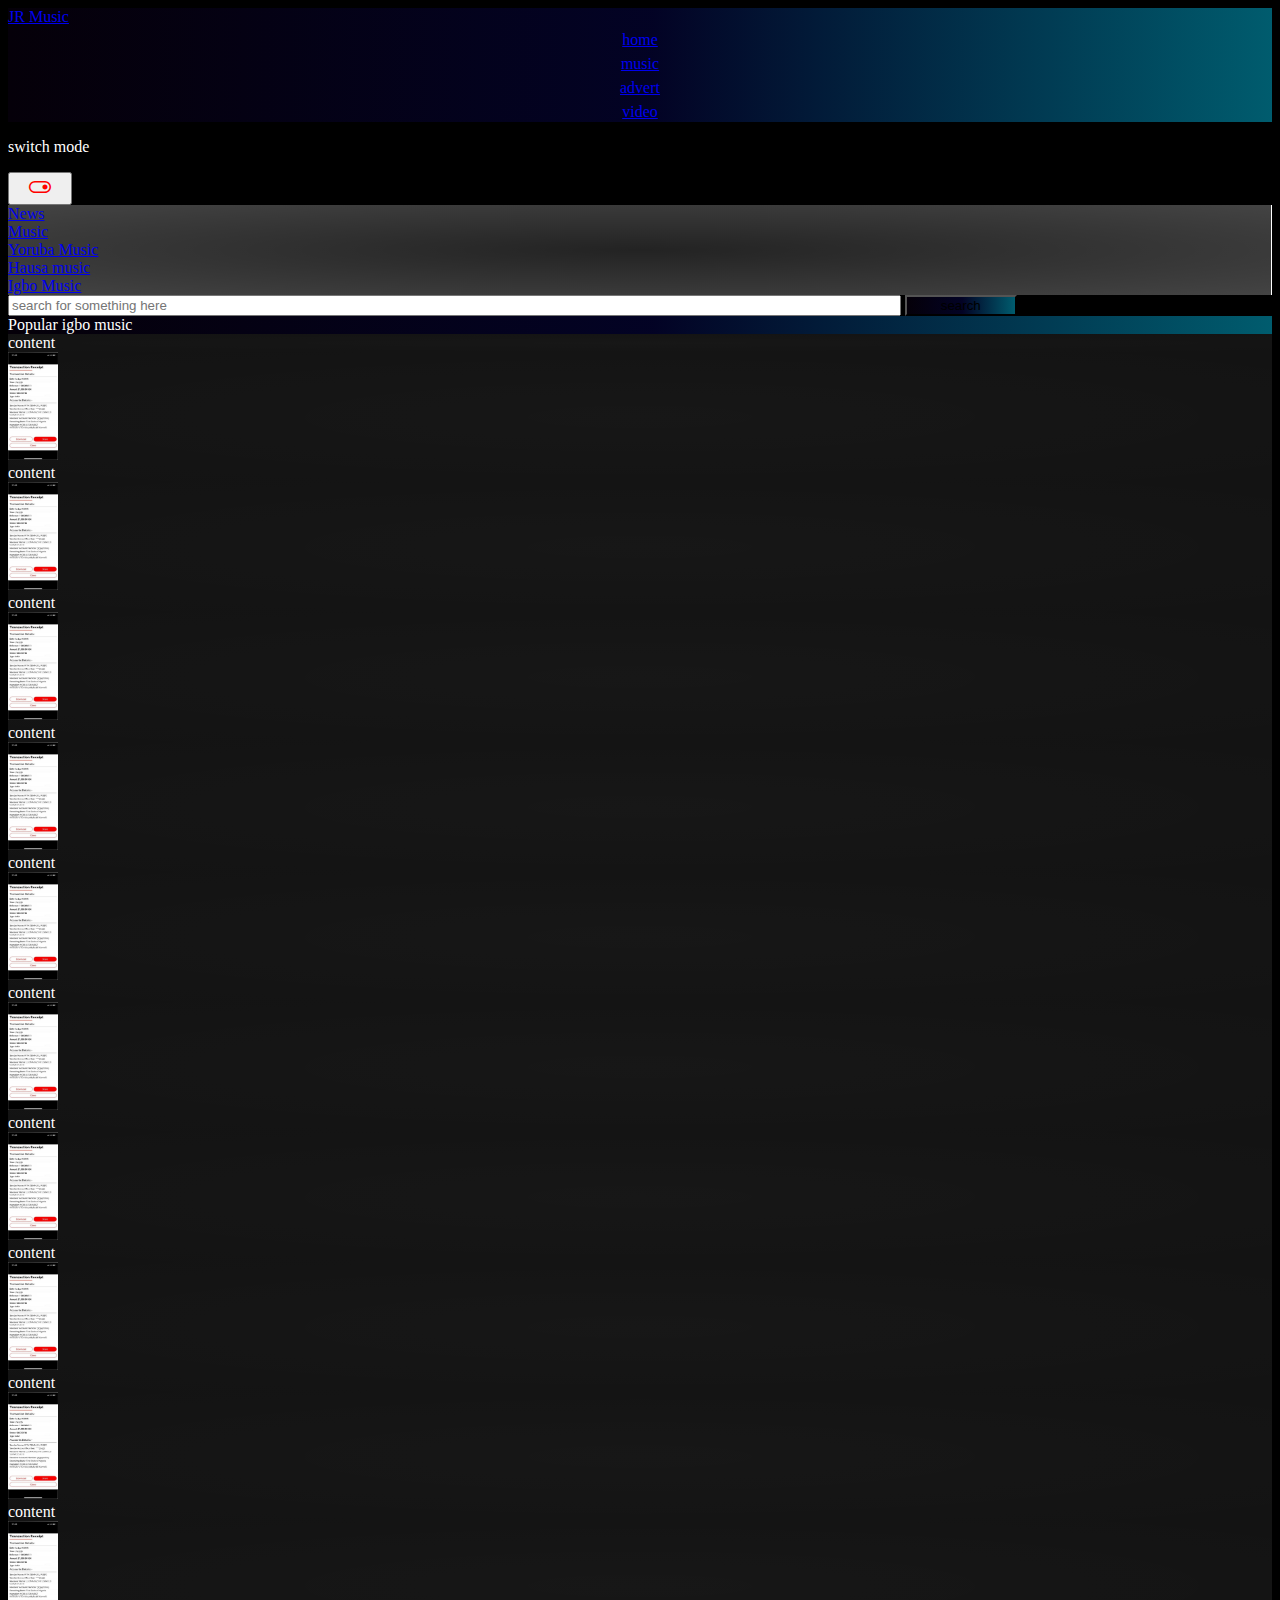
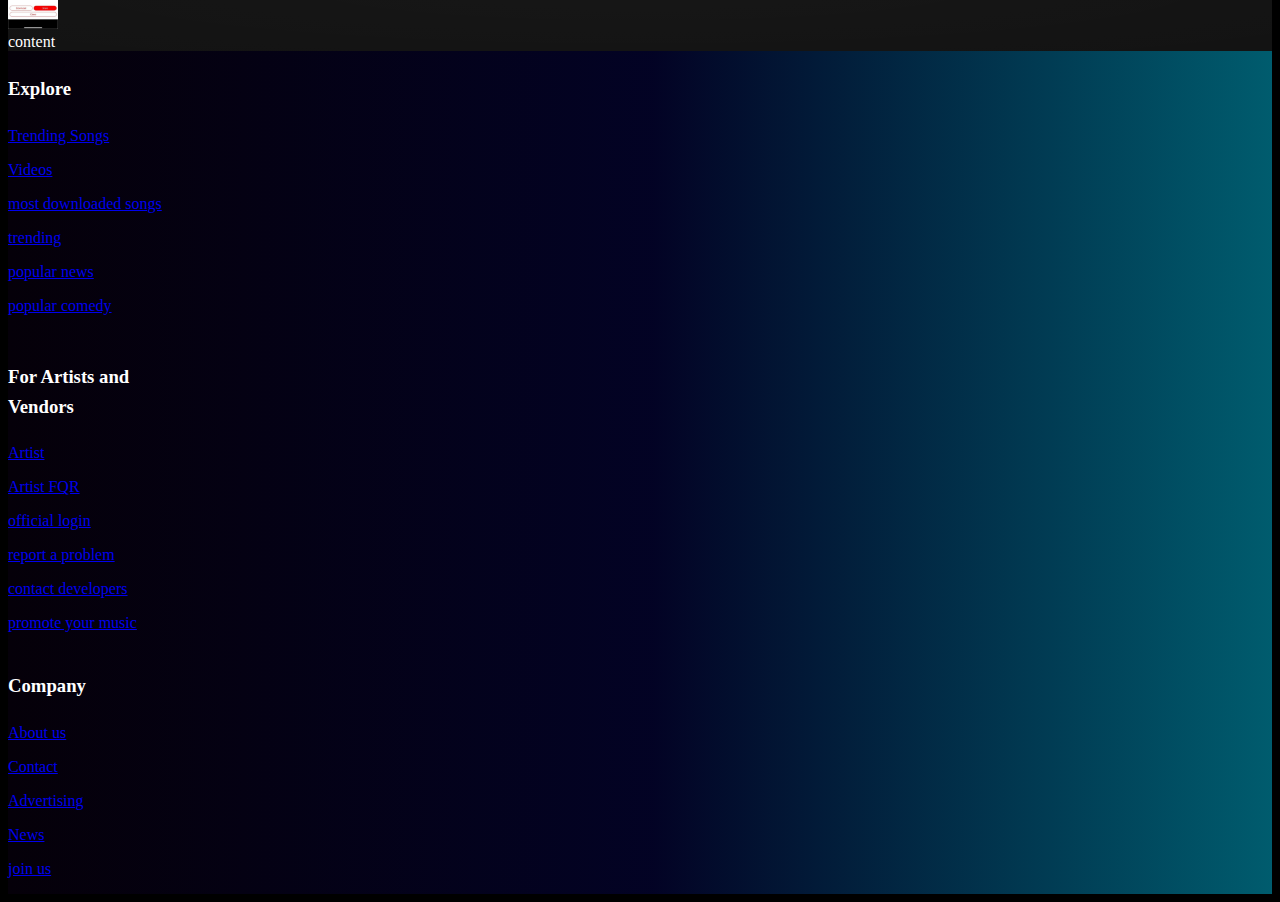
<file: html/igboMusic.html>
<!doctype html>
<html lang="en">

<head>
    <!-- Required meta tags -->
    <meta charset="utf-8">
    <meta name="viewport" content="width=device-width, initial-scale=1">

    <!-- Bootstrap CSS -->
    <link href="https://cdn.jsdelivr.net/npm/bootstrap@5.0.2/dist/css/bootstrap.min.css" rel="stylesheet"
        integrity="sha384-EVSTQN3/azprG1Anm3QDgpJLIm9Nao0Yz1ztcQTwFspd3yD65VohhpuuCOmLASjC" crossorigin="anonymous">
    <link rel="stylesheet"
        href="https://fonts.googleapis.com/css2?family=Material+Symbols+Outlined:opsz,wght,FILL,GRAD@20..48,100..700,0..1,-50..200" />
    <link rel="stylesheet" href="/css/style.css">
    <link rel="stylesheet" href="https://use.fontawesome.com/releases/v5.5.0/css/all.css"
        integrity="sha384-B4dIYHKNBt8Bc12p+WXckhzcICo0wtJAoU8YZTY5qE0Id1GSseTk6S+L3BlXeVIU" crossorigin="anonymous">
    <link rel="stylesheet" href="https://use.fontawesome.com/releases/v5.5.0/css/all.css" integrity="sha384- 
         B4dIYHKNBt8Bc12p+WXckhzcICo0wtJAoU8YZTY5qE0Id1GSseTk6S+L3BlXeVIU" crossorigin="anonymous">
    <link rel="shortcut icon" href="/img/default.png" type="image/x-icon">
    <link rel="stylesheet"
        href="https://fonts.googleapis.com/css2?family=Material+Symbols+Outlined:opsz,wght,FILL,GRAD@48,400,0,0" />
    <link rel="stylesheet" href="https://cdnjs.cloudflare.com/ajax/libs/font-awesome/5.15.3/css/all.min.css"
        integrity="sha384-e3jlMS+7AEX94aY6sXkg2nnf12frW3N8HTR7GL6Dd+KbEKjFEvtO9zrfLlWDL8PS" crossorigin="anonymous">
    <link rel="stylesheet" href="https://fonts.googleapis.com/icon?family=Material+Icons">
    <title>news Page</title>
</head>

<body class="">
    <!-- navbar  -->

    <nav class="navbar navbar-light  bg-show shadow-lg  border-bottom py-2">
        <div class="container py-4">
            <div class="container">
                <div class="py-3">
                    <a class="navbar-brand text-light display-3 fw-bolder py-3" href="#">
                        JR Music

                    </a>

                </div>

                <div class="container py-2">
                    <div class="row">
                        <div class="col img-color">
                            <a href="#" class="text-light fw-bolder">
                                <i class="fas fa-home"></i>
                                home
                            </a>
                        </div>
                        <div class="col img-color">
                            <a href="/html/music.html" class="text-light fw-bolder"> <i
                                    class="fas fa-music"></i>music</a>
                        </div>

                        <div class="col img-color">
                            <a href="/html/advertcontact.html" class="text-light fw-bolder"><i
                                    class="fas fa-tv"></i>advert</a>
                        </div>
                        <div class="col img-color">
                            <a href="/html/video.html" class="text-light fw-bolder"> <i class="fas fa-video"></i>
                                </i>video</a>
                        </div>
                    </div>
                </div>
            </div>
        </div>
    </nav>




    <!-- end of navbar -->









    <!-- switch between light and dark mode -->



    <div class="container my-5 d-flex align-content-center justify-content-center flex-column ">
        <p class="fw-bolder text-primary fs-5 align-self-center">switch mode</p>

        <button class="btn btn-dark buttonWidth align-self-center" id="mode-switch"><span
                class="material-symbols-outlined">
                toggle_on
            </span></button>
    </div>






    <!--  part of navbar -->
    <div class="   shadow-sm py-5 mt-5  table-hover ">
        <div class="container  mt-5 sectionOneBg py-4 border border-primary">
            <div class="row ">
                <div class="col text-primary text-center border-right border-primary">
                    <a href="news.html" class="fw-bolder text-info">News</a>
                </div>
                <div class="col text-primary text-center border-right border-right border-primary">
                    <a href="music.html" class="fw-bolder text-info ">Music</a>
                </div>
                <div class="col text-primary text-center border-right border-right border-primary">
                    <a href="yorubaMusic.html" class="fw-bolder text-info">Yoruba Music</a>
                </div>
                <div class="col text-primary text-center border-right border-right border-primary">
                    <a href="hausaMusic.html" class="fw-bolder text-info"> Hausa music</a>
                </div>
                <div class="col text-primary text-center border-right border-right border-primary">
                    <a href="#" class="fw-bolder text-info"> Igbo Music</a>
                </div>
            </div>
        </div>
    </div>










    <!-- search form -->

    <div class="container">
        <div class="row flex-wrap">
            <input class="form-control form bg-input" type="text" placeholder="search for something here">
            <button class=" btn bg-show fw-bolder text-light ms-auto searchButton rounded-2 btn-outline-info my-3">
                search</button>
        </div>
    </div>







    <!--  trending div -->

    <div class="container bg-dark my-3 bg-show py-4">
        <div class="col text-capitalize text-lg-center text-light text-sm-start my-2 bg fw-bolder display-5">Popular
            igbo music</div>
    </div>







    <!-- trending news -->
    <div class="container text-white">
        <!-- you can remove other divs and use the  one below -->
        <div class="col newsdiv py-3 my-3 row   border border-primary">
            <div class="col-1"> </div>
            <div class="col text-primary fw-bold">content</div>
        </div>
        <div class="col newsdiv py-3 my-3 row  border border-primary">
            <div class="col-1"><img src="/img/receit editGG.jpg" width="50" alt=""></div>
            <div class="col text-primary fw-bold">content</div>
        </div>
        <div class="col newsdiv py-3 my-3 row  border border-primary">
            <div class="col-1"><img src="/img/receit editGG.jpg" width="50" alt=""></div>
            <div class="col text-primary fw-bold">content</div>
        </div>
        <div class="col newsdiv py-3 my-3 row  border border-primary">
            <div class="col-1"><img src="/img/receit editGG.jpg" width="50" alt=""></div>
            <div class="col text-primary fw-bold">content</div>
        </div>
        <div class="col newsdiv py-3 my-3 row  border border-primary">
            <div class="col-1"><img src="/img/receit editGG.jpg" width="50" alt=""></div>
            <div class="col text-primary fw-bold">content</div>
        </div>
        <div class="col newsdiv py-3 my-3 row  border border-primary">
            <div class="col-1"><img src="/img/receit editGG.jpg" width="50" alt=""></div>
            <div class="col text-primary fw-bold">content</div>
        </div>
        <div class="col newsdiv py-3 my-3 row  border border-primary">
            <div class="col-1"><img src="/img/receit editGG.jpg" width="50" alt=""></div>
            <div class="col text-primary fw-bold">content</div>
        </div>
        <div class="col newsdiv py-3 my-3 row  border border-primary">
            <div class="col-1"><img src="/img/receit editGG.jpg" width="50" alt=""></div>
            <div class="col text-primary fw-bold">content</div>
        </div>
        <div class="col newsdiv py-3 my-3 row  border border-primary">
            <div class="col-1"><img src="/img/receit editGG.jpg" width="50" alt=""></div>
            <div class="col text-primary fw-bold">content</div>
        </div>
        <div class="col newsdiv py-3 my-3 row  border border-primary">
            <div class="col-1"><img src="/img/receit editGG.jpg" width="50" alt=""></div>
            <div class="col  text-primary fw-bold">content</div>
        </div>
        <div class="col newsdiv py-3 my-3 row  border border-primary">
            <div class="col-1"><img src="/img/receit editGG.jpg" width="50" alt=""></div>
            <div class="col text-primary fw-bold">content</div>
        </div>



    </div>






    <!-- footer -->

    <footer class="bg-show py-3 bg-dark">
        <div class="container">

            <div class="row  aMargin flex-wrap ">

                <div class="col  centerContent">

                    <h3 class="h2 fw-bolder text-success">Explore</h3>
                    <div class=""><a class="link fw-bold  text-decoration-underline text-capitalize text-light  "
                            href="../index.html">Trending
                            Songs</a></div>
                    <div><a class="link fw-bold text-decoration-underline text-capitalize text-light   "
                            href="#">Videos</a>
                    </div>
                    <div><a class="link fw-bold text-decoration-underline text-capitalize text-light   "
                            href="music.html">most
                            downloaded songs</a></div>
                    <div><a class="link fw-bold text-decoration-underline text-capitalize text-light   "
                            href="../index.html">trending</a></div>
                    <div><a class="link fw-bold text-decoration-underline text-capitalize text-light   "
                            href="index.html">popular
                            news</a></div>
                    <div><a class="link fw-bold text-decoration-underline text-capitalize text-light  "
                            href="comdeyVideos.html">popular
                            comedy</a></div>
                </div>
                <div class="col">

                    <h3 class="h2 fw-bolder text-success">
                        <div class="miss">For Artists and</div> Vendors
                    </h3>
                    <div><a class="link fw-bold text-decoration-underline text-capitalize text-light  "
                            href="https:www.google.com/artist">Artist</a></div>
                    <div><a class="link fw-bold text-decoration-underline text-capitalize text-light   " href="#">Artist
                            FQR</a>
                    </div>
                    <div><a class="link fw-bold text-decoration-underline text-capitalize text-light   "
                            href="login.html">official
                            login</a></div>
                    <div><a class="link fw-bold text-decoration-underline text-capitalize text-light   "
                            href="advertcontact.html">report
                            a
                            problem</a></div>
                    <div><a class="link fw-bold text-decoration-underline text-capitalize text-light   "
                            href="https:wa.me/+2348076627288">contact
                            developers</a></div>
                    <div><a class="link fw-bold text-decoration-underline text-capitalize text-light  "
                            href="advertcontact.html">promote
                            your music</a></div>

                </div>

                <div class="col">

                    <h3 class="h2 fw-bolder text-success ms-xxl-5">Company</h3>
                    <div class="ms-xxl-5"><a class="link fw-bold text-decoration-underline text-capitalize text-light  "
                            href="advertcontact.html">About
                            us</a></div>
                    <div class="ms-xxl-5"><a
                            class="link fw-bold text-decoration-underline text-capitalize text-light   "
                            href="advertcontact.html">Contact</a>
                    </div>
                    <div class="ms-xxl-5"><a
                            class="link fw-bold text-decoration-underline text-capitalize text-light   "
                            href="advertcontact.html">Advertising</a>
                    </div>
                    <div class=" ms-xxl-5"><a
                            class="link fw-bold text-decoration-underline text-capitalize text-light   "
                            href="../index.html">News</a>
                    </div>
                    <div class="ms-xxl-5"><a class="link fw-bold text-decoration-underline text-capitalize text-light "
                            href="advertcontact.html">join
                            us</a>
                    </div>


                </div>
            </div>

        </div>





    </footer>




    <!-- Optional JavaScript; choose one of the two! -->

    <!-- Option 1: Bootstrap Bundle with Popper -->
    <script src="https://cdn.jsdelivr.net/npm/bootstrap@5.0.2/dist/js/bootstrap.bundle.min.js"
        integrity="sha384-MrcW6ZMFYlzcLA8Nl+NtUVF0sA7MsXsP1UyJoMp4YLEuNSfAP+JcXn/tWtIaxVXM"
        crossorigin="anonymous"></script>
    <script src="/js/index.js"></script>
    <!-- Option 2: Separate Popper and Bootstrap JS -->
    <!--
    <script src="https://cdn.jsdelivr.net/npm/@popperjs/core@2.9.2/dist/umd/popper.min.js" integrity="sha384-IQsoLXl5PILFhosVNubq5LC7Qb9DXgDA9i+tQ8Zj3iwWAwPtgFTxbJ8NT4GN1R8p" crossorigin="anonymous"></script>
    <script src="https://cdn.jsdelivr.net/npm/bootstrap@5.0.2/dist/js/bootstrap.min.js" integrity="sha384-cVKIPhGWiC2Al4u+LWgxfKTRIcfu0JTxR+EQDz/bgldoEyl4H0zUF0QKbrJ0EcQF" crossorigin="anonymous"></script>
    -->
</body>

</html>
</file>
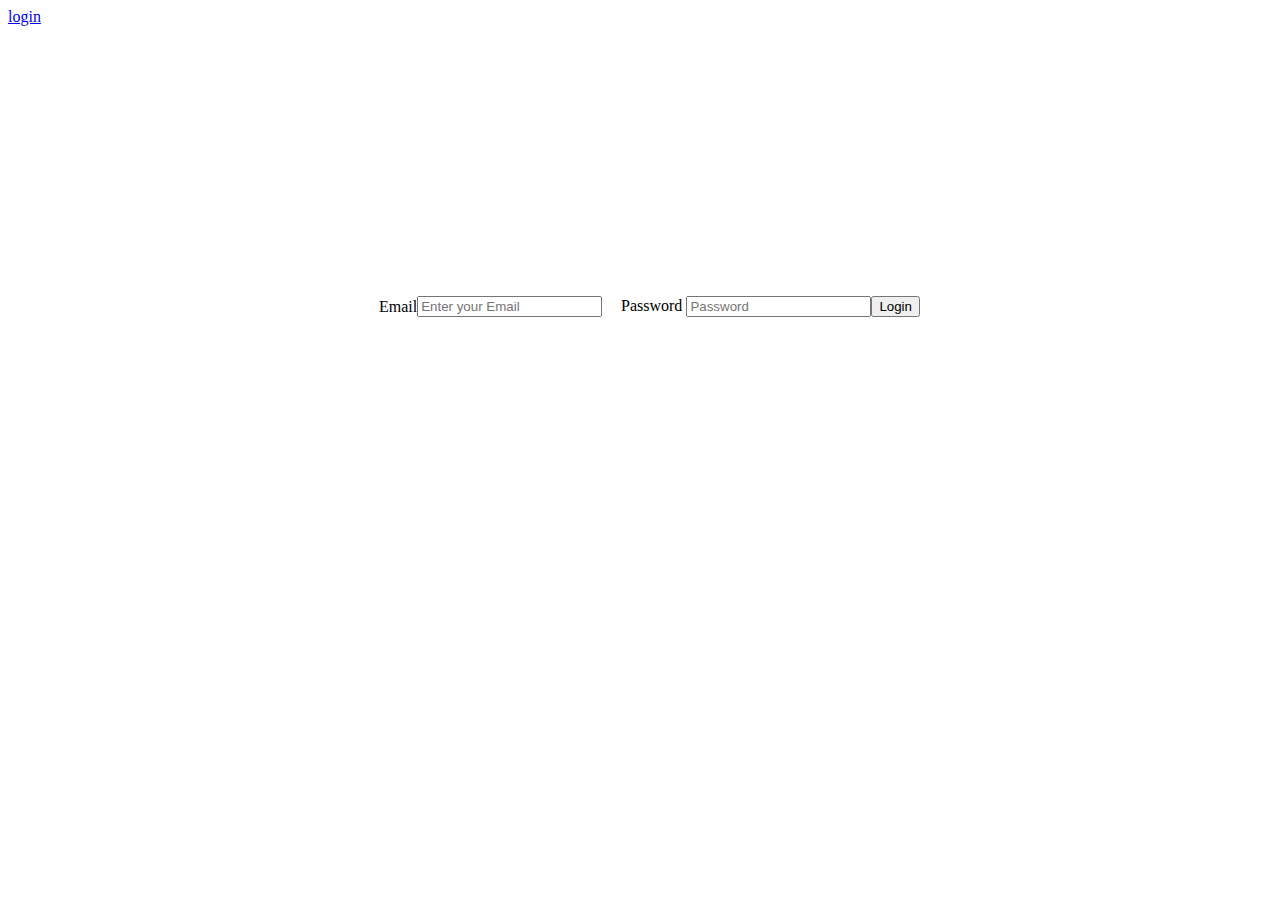
<file: html/login.html>
<!doctype html>
<html lang="en">

<head>
    <meta charset="utf-8">
    <meta name="viewport" content="width=device-width, initial-scale=1">
    <title>Bootstrap demo</title>
    <link href="https://cdn.jsdelivr.net/npm/bootstrap@5.2.3/dist/css/bootstrap.min.css" rel="stylesheet"
        integrity="sha384-rbsA2VBKQhggwzxH7pPCaAqO46MgnOM80zW1RWuH61DGLwZJEdK2Kadq2F9CUG65" crossorigin="anonymous">
    <link rel="stylesheet" href="../css/login.css">
</head>

<body class="">


    <!-- navbar -->

    <nav class="navbar navbar-light bg-dark py-4">
        <div class="container">
            <div class="container-fluid">
                <a class="navbar-brand fw-bolder text-light" href="#">login</a>
            </div>
        </div>
    </nav>

    <!-- end -->

    <div class="container ">
        <!--  form container -->
        <div class="widths">
            <form class="  flex-column my-5 width  border-3 shadow py-5  border-5" id="">

                <div class="col  width ">
                    <label for="staticEmail2" class="visually-hidden">Email</label>
                    <input type="email" name="" placeholder="Enter your Email" class="form-control" id="">
                </div>

                <div class="col   ">
                    <label for="inputPassword2" class="visually-hidden">Password</label>
                    <input type="password" class="form-control" id="inputPassword2" placeholder="Password">
                </div>

                <div class=" col ms-3  my-3">
                    <button type="submit" class="btn btn-primary mb-3">Login</button>
                </div>

            </form>
        </div>
    </div>
    <!-- end -->
    <!-- ! ignore this script link  ! -->
    <script src="https://cdn.jsdelivr.net/npm/bootstrap@5.2.3/dist/js/bootstrap.bundle.min.js"
        integrity="sha384-kenU1KFdBIe4zVF0s0G1M5b4hcpxyD9F7jL+jjXkk+Q2h455rYXK/7HAuoJl+0I4"
        crossorigin="anonymous"></script>
</body>

</html>
</file>
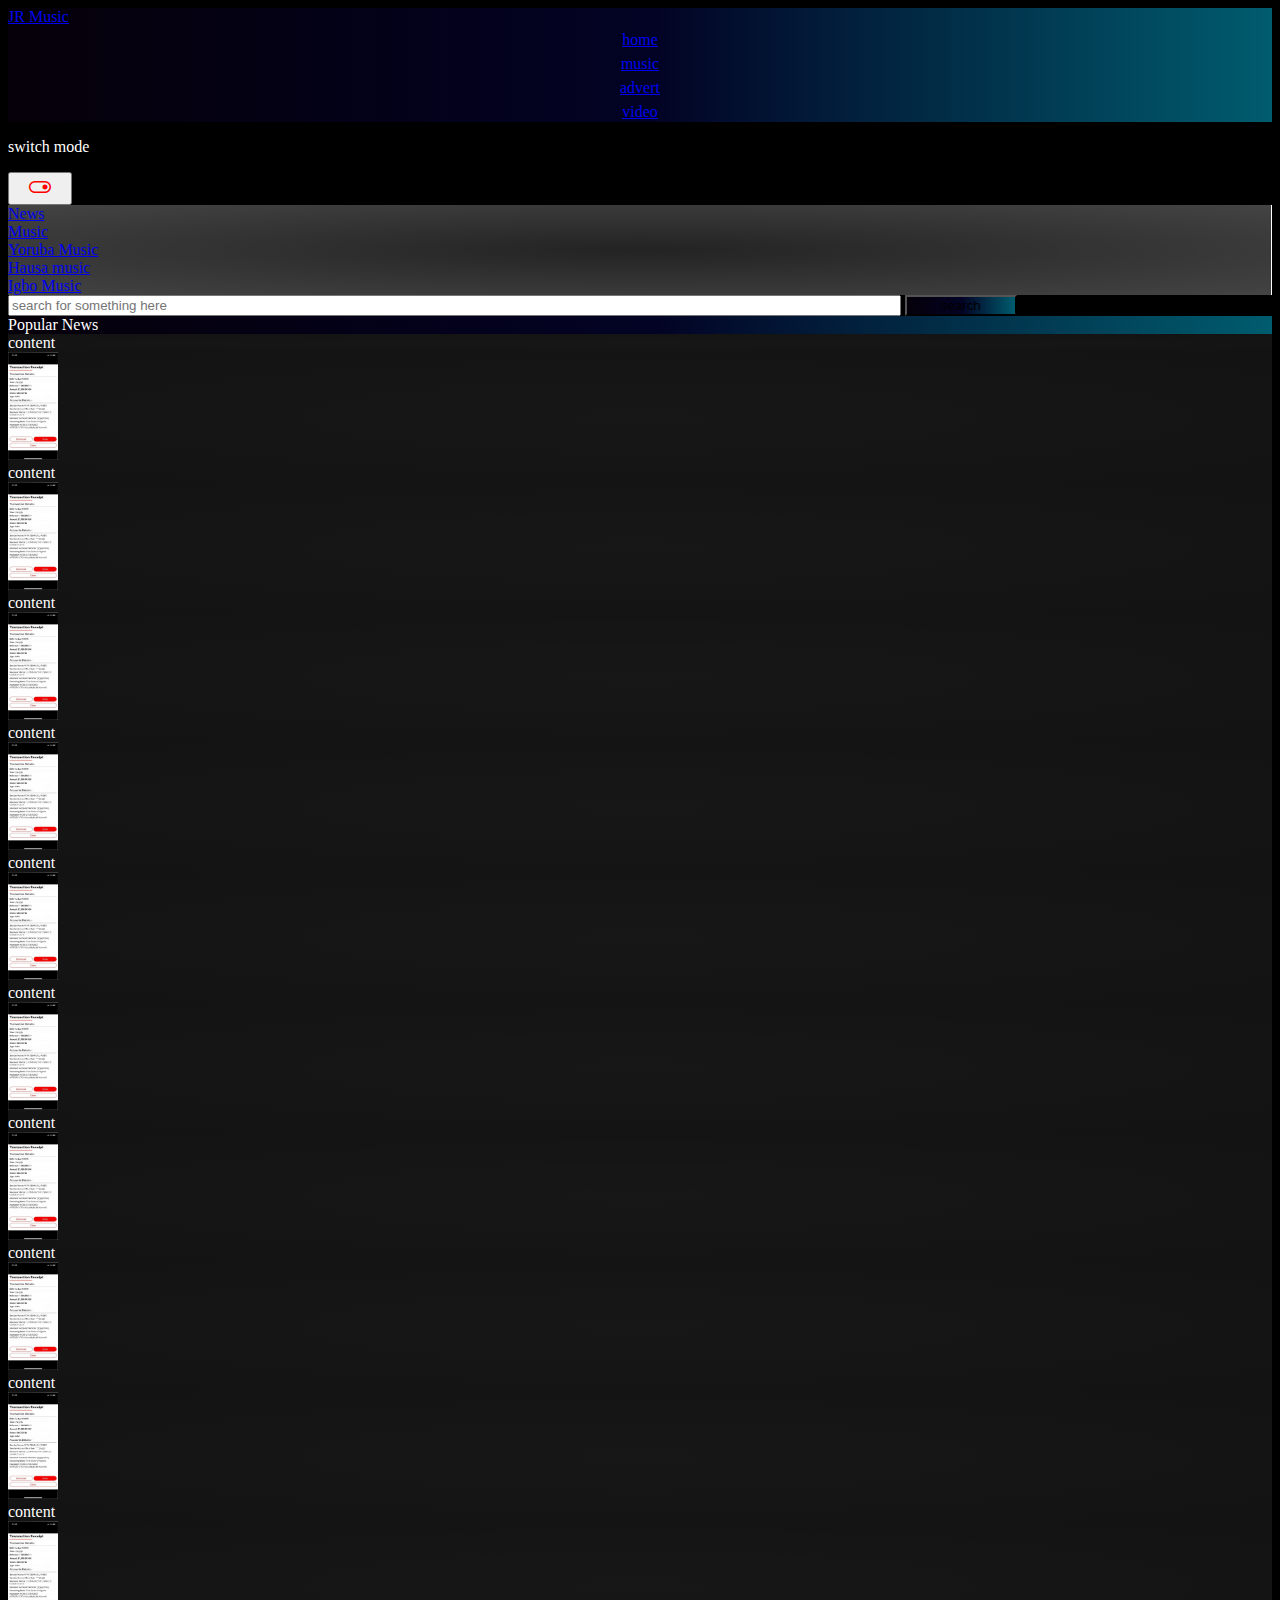
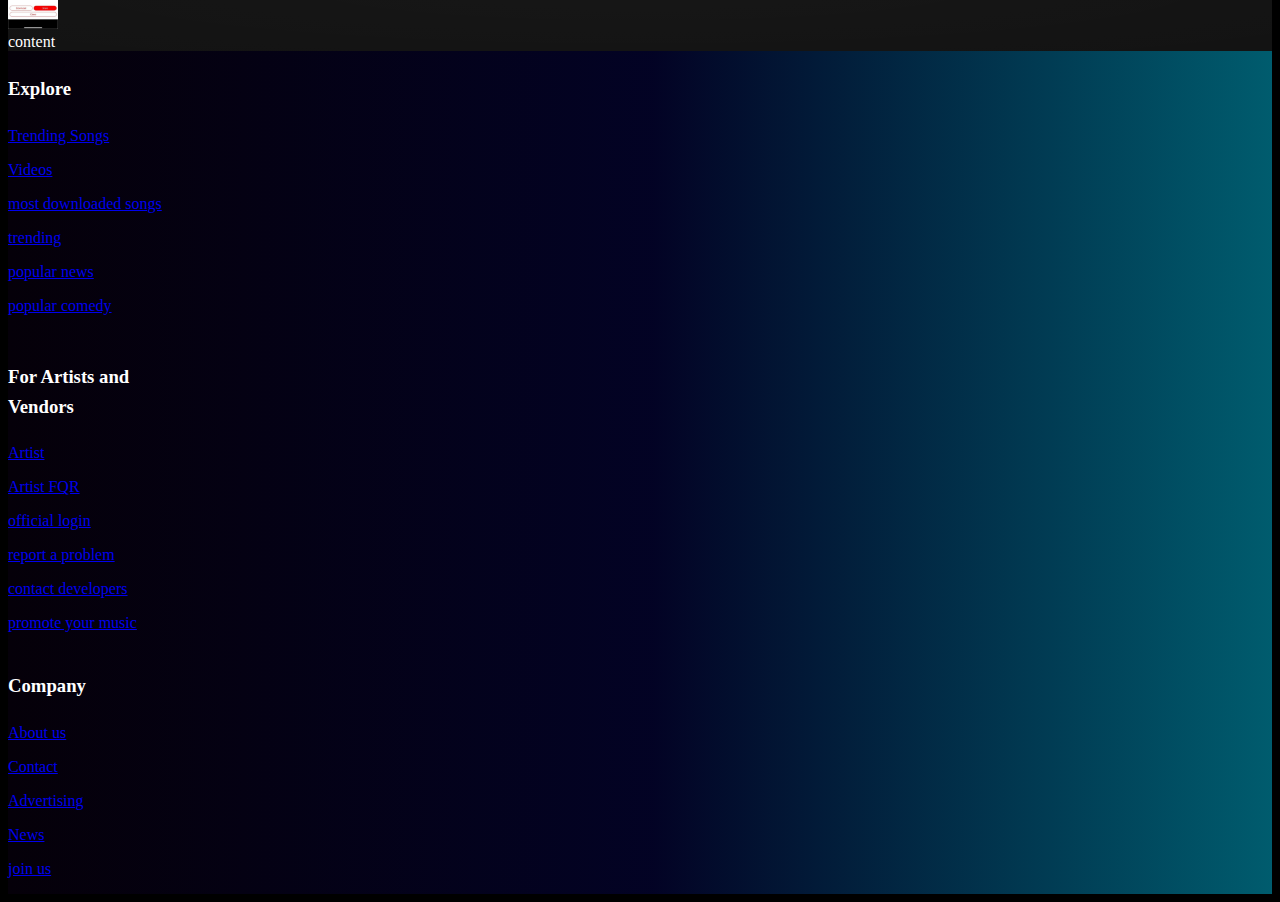
<file: html/news.html>
<!doctype html>
<html lang="en">

<head>
    <!-- Required meta tags -->
    <meta charset="utf-8">
    <meta name="viewport" content="width=device-width, initial-scale=1">

    <!-- Bootstrap CSS -->
    <link href="https://cdn.jsdelivr.net/npm/bootstrap@5.0.2/dist/css/bootstrap.min.css" rel="stylesheet"
        integrity="sha384-EVSTQN3/azprG1Anm3QDgpJLIm9Nao0Yz1ztcQTwFspd3yD65VohhpuuCOmLASjC" crossorigin="anonymous">
    <link rel="stylesheet"
        href="https://fonts.googleapis.com/css2?family=Material+Symbols+Outlined:opsz,wght,FILL,GRAD@20..48,100..700,0..1,-50..200" />
    <link rel="stylesheet" href="/css/style.css">
    <link rel="stylesheet" href="https://use.fontawesome.com/releases/v5.5.0/css/all.css"
        integrity="sha384-B4dIYHKNBt8Bc12p+WXckhzcICo0wtJAoU8YZTY5qE0Id1GSseTk6S+L3BlXeVIU" crossorigin="anonymous">
    <link rel="stylesheet" href="https://use.fontawesome.com/releases/v5.5.0/css/all.css" integrity="sha384- 
         B4dIYHKNBt8Bc12p+WXckhzcICo0wtJAoU8YZTY5qE0Id1GSseTk6S+L3BlXeVIU" crossorigin="anonymous">
    <link rel="shortcut icon" href="/img/default.png" type="image/x-icon">
    <link rel="stylesheet"
        href="https://fonts.googleapis.com/css2?family=Material+Symbols+Outlined:opsz,wght,FILL,GRAD@48,400,0,0" />
    <link rel="stylesheet" href="https://cdnjs.cloudflare.com/ajax/libs/font-awesome/5.15.3/css/all.min.css"
        integrity="sha384-e3jlMS+7AEX94aY6sXkg2nnf12frW3N8HTR7GL6Dd+KbEKjFEvtO9zrfLlWDL8PS" crossorigin="anonymous">
    <link rel="stylesheet" href="https://fonts.googleapis.com/icon?family=Material+Icons">
    <title>news Page</title>
</head>

<body class="">
    <!-- navbar  -->

    <nav class="navbar navbar-light  bg-show shadow-lg  border-bottom py-2">
        <div class="container py-4">
            <div class="container">
                <div class="py-3">
                    <a class="navbar-brand text-light display-3 fw-bolder py-3" href="#">
                        JR Music

                    </a>

                </div>

                <div class="container py-2">
                    <div class="row">
                        <div class="col img-color">
                            <a href="#" class="text-light fw-bolder">
                                <i class="fas fa-home"></i>
                                home</i>
                            </a>
                        </div>
                        <div class="col img-color">
                            <a href="/html/music.html" class="text-light fw-bolder"> <i
                                    class="fas fa-music"></i>music</a>
                        </div>
                        <div class="col img-color">
                            <a href="/html/advertcontact.html" class="text-light fw-bolder"><i
                                    class="fas fa-tv"></i>advert</a>
                        </div>
                        <div class="col img-color">
                            <a href="/html/video.html" class="text-light fw-bolder"> <i class="fas fa-video"></i>
                                </i>video</a>
                        </div>
                    </div>
                </div>
            </div>
        </div>
    </nav>











    <!-- end of navbar -->
    <!-- section1 -->
    <!-- switch between light and dark mode -->










    <div class="container my-5 d-flex align-content-center justify-content-center flex-column ">
        <p class="fw-bolder text-primary fs-5 align-self-center">switch mode</p>

        <button class="btn btn-dark buttonWidth align-self-center" id="mode-switch"><span
                class="material-symbols-outlined">
                toggle_on
            </span></button>
    </div>






    <!--  part of navbar -->
    <div class="   shadow-sm py-5 mt-5  table-hover ">
        <div class="container  mt-5 sectionOneBg py-4 border border-primary">
            <div class="row ">
                <div class="col text-primary text-center border-right border-primary">
                    <a href="#" class="fw-bolder text-info">News</a>
                </div>
                <div class="col text-primary text-center border-right border-right border-primary">
                    <a href="music.html" class="fw-bolder text-info ">Music</a>
                </div>
                <div class="col text-primary text-center border-right border-right border-primary">
                    <a href="yorubaMusic.html" class="fw-bolder text-info">Yoruba Music</a>
                </div>
                <div class="col text-primary text-center border-right border-right border-primary">
                    <a href="hausaMusic.html" class="fw-bolder text-info"> Hausa music</a>
                </div>
                <div class="col text-primary text-center border-right border-right border-primary">
                    <a href="igboMusic.html" class="fw-bolder text-info"> Igbo Music</a>
                </div>
            </div>
        </div>
    </div>










    <!-- search form -->

    <div class="container">
        <div class="row flex-wrap">
            <input class="form-control form bg-input" type="text" placeholder="search for something here">
            <button class=" btn bg-show fw-bolder text-light ms-auto searchButton rounded-2 btn-outline-info my-3">
                search</button>
        </div>
    </div>







    <!--  trending div -->

    <div class="container bg-dark my-3 bg-show py-4">
        <div class="col text-capitalize text-lg-center text-light text-sm-start my-2 bg fw-bolder display-5">Popular
            News</div>
    </div>







    <!-- trending news -->
    <div class="container text-white">
        <!-- you can remove other divs and use the  one below -->
        <div class="col newsdiv py-3 my-3 row   border border-primary">
            <div class="col-1"> </div>
            <div class="col text-primary fw-bold">content</div>
        </div>
        <div class="col newsdiv py-3 my-3 row  border border-primary">
            <div class="col-1"><img src="/img/receit editGG.jpg" width="50" alt=""></div>
            <div class="col text-primary fw-bold">content</div>
        </div>
        <div class="col newsdiv py-3 my-3 row  border border-primary">
            <div class="col-1"><img src="/img/receit editGG.jpg" width="50" alt=""></div>
            <div class="col text-primary fw-bold">content</div>
        </div>
        <div class="col newsdiv py-3 my-3 row  border border-primary">
            <div class="col-1"><img src="/img/receit editGG.jpg" width="50" alt=""></div>
            <div class="col text-primary fw-bold">content</div>
        </div>
        <div class="col newsdiv py-3 my-3 row  border border-primary">
            <div class="col-1"><img src="/img/receit editGG.jpg" width="50" alt=""></div>
            <div class="col text-primary fw-bold">content</div>
        </div>
        <div class="col newsdiv py-3 my-3 row  border border-primary">
            <div class="col-1"><img src="/img/receit editGG.jpg" width="50" alt=""></div>
            <div class="col text-primary fw-bold">content</div>
        </div>
        <div class="col newsdiv py-3 my-3 row  border border-primary">
            <div class="col-1"><img src="/img/receit editGG.jpg" width="50" alt=""></div>
            <div class="col text-primary fw-bold">content</div>
        </div>
        <div class="col newsdiv py-3 my-3 row  border border-primary">
            <div class="col-1"><img src="/img/receit editGG.jpg" width="50" alt=""></div>
            <div class="col text-primary fw-bold">content</div>
        </div>
        <div class="col newsdiv py-3 my-3 row  border border-primary">
            <div class="col-1"><img src="/img/receit editGG.jpg" width="50" alt=""></div>
            <div class="col text-primary fw-bold">content</div>
        </div>
        <div class="col newsdiv py-3 my-3 row  border border-primary">
            <div class="col-1"><img src="/img/receit editGG.jpg" width="50" alt=""></div>
            <div class="col  text-primary fw-bold">content</div>
        </div>
        <div class="col newsdiv py-3 my-3 row  border border-primary">
            <div class="col-1"><img src="/img/receit editGG.jpg" width="50" alt=""></div>
            <div class="col text-primary fw-bold">content</div>
        </div>



    </div>






    <!-- footer -->

    <footer class="bg-show py-3 bg-dark">
        <div class="container">

            <div class="row  aMargin flex-wrap ">

                <div class="col  centerContent">

                    <h3 class="h2 fw-bolder text-success">Explore</h3>
                    <div class=""><a class="link fw-bold  text-decoration-underline text-capitalize text-light  "
                            href="../index.html">Trending
                            Songs</a></div>
                    <div><a class="link fw-bold text-decoration-underline text-capitalize text-light   "
                            href="#">Videos</a>
                    </div>
                    <div><a class="link fw-bold text-decoration-underline text-capitalize text-light   "
                            href="music.html">most
                            downloaded songs</a></div>
                    <div><a class="link fw-bold text-decoration-underline text-capitalize text-light   "
                            href="../index.html">trending</a></div>
                    <div><a class="link fw-bold text-decoration-underline text-capitalize text-light   "
                            href="index.html">popular
                            news</a></div>
                    <div><a class="link fw-bold text-decoration-underline text-capitalize text-light  "
                            href="comdeyVideos.html">popular
                            comedy</a></div>
                </div>
                <div class="col">

                    <h3 class="h2 fw-bolder text-success">
                        <div class="miss">For Artists and</div> Vendors
                    </h3>
                    <div><a class="link fw-bold text-decoration-underline text-capitalize text-light  "
                            href="https:www.google.com/artist">Artist</a></div>
                    <div><a class="link fw-bold text-decoration-underline text-capitalize text-light   " href="#">Artist
                            FQR</a>
                    </div>
                    <div><a class="link fw-bold text-decoration-underline text-capitalize text-light   "
                            href="login.html">official
                            login</a></div>
                    <div><a class="link fw-bold text-decoration-underline text-capitalize text-light   "
                            href="advertcontact.html">report
                            a
                            problem</a></div>
                    <div><a class="link fw-bold text-decoration-underline text-capitalize text-light   "
                            href="https:wa.me/+2348076627288">contact
                            developers</a></div>
                    <div><a class="link fw-bold text-decoration-underline text-capitalize text-light  "
                            href="advertcontact.html">promote
                            your music</a></div>

                </div>

                <div class="col">

                    <h3 class="h2 fw-bolder text-success ms-xxl-5">Company</h3>
                    <div class="ms-xxl-5"><a class="link fw-bold text-decoration-underline text-capitalize text-light  "
                            href="advertcontact.html">About
                            us</a></div>
                    <div class="ms-xxl-5"><a
                            class="link fw-bold text-decoration-underline text-capitalize text-light   "
                            href="advertcontact.html">Contact</a>
                    </div>
                    <div class="ms-xxl-5"><a
                            class="link fw-bold text-decoration-underline text-capitalize text-light   "
                            href="advertcontact.html">Advertising</a>
                    </div>
                    <div class=" ms-xxl-5"><a
                            class="link fw-bold text-decoration-underline text-capitalize text-light   "
                            href="../index.html">News</a>
                    </div>
                    <div class="ms-xxl-5"><a class="link fw-bold text-decoration-underline text-capitalize text-light "
                            href="advertcontact.html">join
                            us</a>
                    </div>


                </div>
            </div>

        </div>





    </footer>




    <!-- Optional JavaScript; choose one of the two! -->

    <!-- Option 1: Bootstrap Bundle with Popper -->
    <script src="https://cdn.jsdelivr.net/npm/bootstrap@5.0.2/dist/js/bootstrap.bundle.min.js"
        integrity="sha384-MrcW6ZMFYlzcLA8Nl+NtUVF0sA7MsXsP1UyJoMp4YLEuNSfAP+JcXn/tWtIaxVXM"
        crossorigin="anonymous"></script>
    <script src="/js/index.js"></script>
    <!-- Option 2: Separate Popper and Bootstrap JS -->
    <!--
    <script src="https://cdn.jsdelivr.net/npm/@popperjs/core@2.9.2/dist/umd/popper.min.js" integrity="sha384-IQsoLXl5PILFhosVNubq5LC7Qb9DXgDA9i+tQ8Zj3iwWAwPtgFTxbJ8NT4GN1R8p" crossorigin="anonymous"></script>
    <script src="https://cdn.jsdelivr.net/npm/bootstrap@5.0.2/dist/js/bootstrap.min.js" integrity="sha384-cVKIPhGWiC2Al4u+LWgxfKTRIcfu0JTxR+EQDz/bgldoEyl4H0zUF0QKbrJ0EcQF" crossorigin="anonymous"></script>
    -->
</body>

</html>
</file>
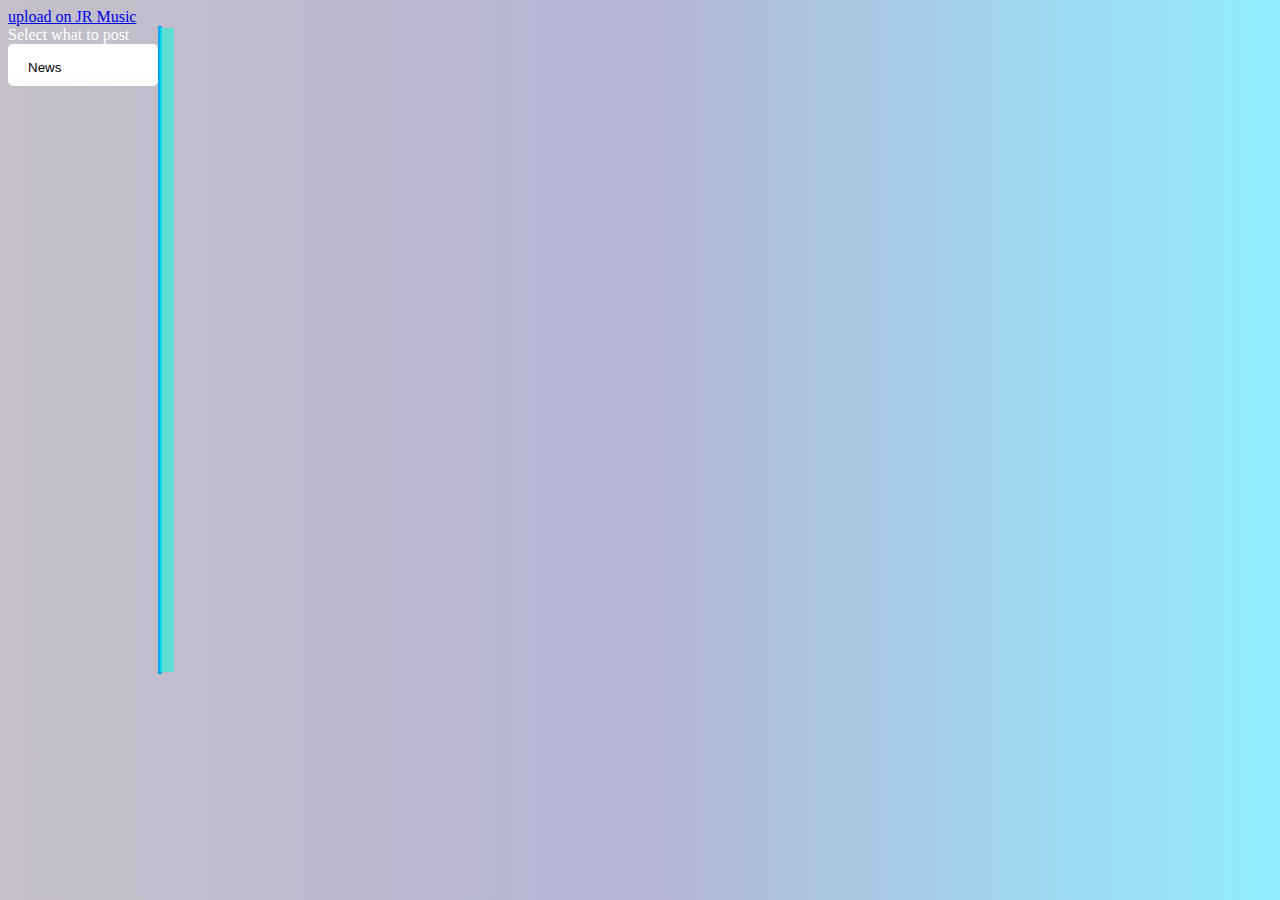
<file: html/upload.html>
<!doctype html>
<html lang="en">

<head>
    <!-- Required meta tags -->
    <meta charset="utf-8">
    <meta name="viewport" content="width=device-width, initial-scale=1">

    <!-- Bootstrap CSS -->
    <link href="https://cdn.jsdelivr.net/npm/bootstrap@5.0.2/dist/css/bootstrap.min.css" rel="stylesheet"
        integrity="sha384-EVSTQN3/azprG1Anm3QDgpJLIm9Nao0Yz1ztcQTwFspd3yD65VohhpuuCOmLASjC" crossorigin="anonymous">
    <link rel="stylesheet"
        href="https://fonts.googleapis.com/css2?family=Material+Symbols+Outlined:opsz,wght,FILL,GRAD@20..48,100..700,0..1,-50..200" />
    <link rel="stylesheet" href="/css/style.css">
    <link rel="stylesheet" href="https://use.fontawesome.com/releases/v5.5.0/css/all.css"
        integrity="sha384-B4dIYHKNBt8Bc12p+WXckhzcICo0wtJAoU8YZTY5qE0Id1GSseTk6S+L3BlXeVIU" crossorigin="anonymous">
    <link rel="stylesheet" href="https://use.fontawesome.com/releases/v5.5.0/css/all.css" integrity="sha384- 
     B4dIYHKNBt8Bc12p+WXckhzcICo0wtJAoU8YZTY5qE0Id1GSseTk6S+L3BlXeVIU" crossorigin="anonymous">
    <link rel="shortcut icon" href="/img/default.png" type="image/x-icon">
    <link rel="stylesheet"
        href="https://fonts.googleapis.com/css2?family=Material+Symbols+Outlined:opsz,wght,FILL,GRAD@48,400,0,0" />
    <link rel="stylesheet" href="../css/login.css">
    <title> upload</title>
</head>

<body class="bg-show bg-dark">


    <!-- navbar -->



    <nav class="navbar navbar-light bg-dark py-4">
        <div class="container">
            <div class="container-fluid">
                <a class="navbar-brand fw-bolder text-light" href="#">upload on JR Music</a>
            </div>
        </div>
    </nav>
    <div class="display-1 text-primary fw-bolder displaynone"> please switch to desktop mode to upload on JR music</div>
    <div class="container  Dnone my-5">

        <div class="row section2">
            <div class="col-3 bg-dark  mx-3">
                <label for="standard-select" class="fw-bolder h3"> Select what to post</label>
                <div class="select">
                    <select id="standard-select" name="standard-select">

                        <option value="news" class="fw-bolder">News</option>
                        <option value="music" class="fw-bolder">music</option>
                        <option value="trendingmusic" class="fw-bolder">Trending Music</option>
                        <option value="video" class="fw-bolder">Video</option>
                        <option value="hausaMusic" class="fw-bolder">Hausa Music</option>
                        <option value="igboMusic" class="fw-bolder">Igbo Music</option>
                        <option value="yorubaMusic" class="fw-bolder">Yoruba Music</option>
                        <option value="comedy" class="fw-bolder">comedy</option>
                    </select>
                </div>

            </div>
            <div class="col-8 bg-dark rounded-3">


                <div class="container renderDiv" id="renderHere">


                </div>



            </div>
        </div>



    </div>
    <!-- Option 1: Bootstrap Bundle with Popper -->
    <script src="https://cdn.jsdelivr.net/npm/bootstrap@5.0.2/dist/js/bootstrap.bundle.min.js"
        integrity="sha384-MrcW6ZMFYlzcLA8Nl+NtUVF0sA7MsXsP1UyJoMp4YLEuNSfAP+JcXn/tWtIaxVXM"
        crossorigin="anonymous"></script>
    <script src="../js/index.js"></script>
    <script>
        const select = document.getElementById('standard-select');
        const contentDiv = document.getElementById('renderHere');
        const music = `    <div class=" ">
             <label for="file" class="h5 text-primary py-3">upload music img</label>
                        <br>
                        <input type="file" src="">
                        <br>
                        <input type="text" name="" id="" class="fw-bolder p-2 my-4" placeholder="enter Artist name">
                        <input type="text" name="" id="" class="fw-bolder p-2 my-4" placeholder="enter title">

                        <input type="file" class="form-control" id="inputGroupFile04"
                            aria-describedby="inputGroupFileAddon04" aria-label="Upload">
                        <button class="btn btn-outline-secondary my-3" type="button"
                            id="inputGroupFileAddon04">upload</button>
                    </div>`;

        const video = `  <div class=" ">
            
            <br>
            <input type="text" name="" id="" class="fw-bolder p-2 my-4" placeholder="enter video name">
            <input type="text" name="" id="" class="fw-bolder p-2 my-4" placeholder="enter title">

            <input type="file" class="form-control" id="inputGroupFile04"
                aria-describedby="inputGroupFileAddon04" aria-label="Upload">
            <button class="btn btn-outline-secondary my-3" type="button"
                id="inputGroupFileAddon04">upload</button>
        </div>`;
        const news = ` <div class=" ">
             <label for="file" class="h5 text-primary py-3">upload news img</label>
                        <br>
                        <input type="file" src="">
                        <br>
                        <input type="text" name="" id="" class="fw-bolder p-2 my-4" placeholder="enter news title">
                        <input type="text" name="" id="" class="fw-bolder p-2 my-4" placeholder="enter content">

                        
                        <button class="btn btn-outline-secondary my-3" type="button"
                            id="inputGroupFileAddon04">upload</button>
                    </div>`;

        select.addEventListener('change', function () {
            const value = select.value;

            // Load content based on selected value
            if (value === 'music') {
                contentDiv.innerHTML = music;
            } else if (value === 'video') {
                contentDiv.innerHTML = video;
            } else if (value === 'hausaMusic') {
                contentDiv.innerHTML = music;
            } else if (value === 'comedy') {
                contentDiv.innerHTML = video;
            } else if (value === 'yorubaMusic') {
                contentDiv.innerHTML = music;
            }
            else if (value === 'news') {
                contentDiv.innerHTML = news;
            } else if (value === 'trendingmusic') {
                contentDiv.innerHTML = news;
            }
        });





    </script>


    <!-- Option 2: Separate Popper and Bootstrap JS -->
    <!--
    <script src="https://cdn.jsdelivr.net/npm/@popperjs/core@2.9.2/dist/umd/popper.min.js" integrity="sha384-IQsoLXl5PILFhosVNubq5LC7Qb9DXgDA9i+tQ8Zj3iwWAwPtgFTxbJ8NT4GN1R8p" crossorigin="anonymous"></script>
    <script src="https://cdn.jsdelivr.net/npm/bootstrap@5.0.2/dist/js/bootstrap.min.js" integrity="sha384-cVKIPhGWiC2Al4u+LWgxfKTRIcfu0JTxR+EQDz/bgldoEyl4H0zUF0QKbrJ0EcQF" crossorigin="anonymous"></script>
    -->
</body>

</html>






<!-- social media page -->
<div class="container">
    <div class="row">

    </div>
</div>
</file>
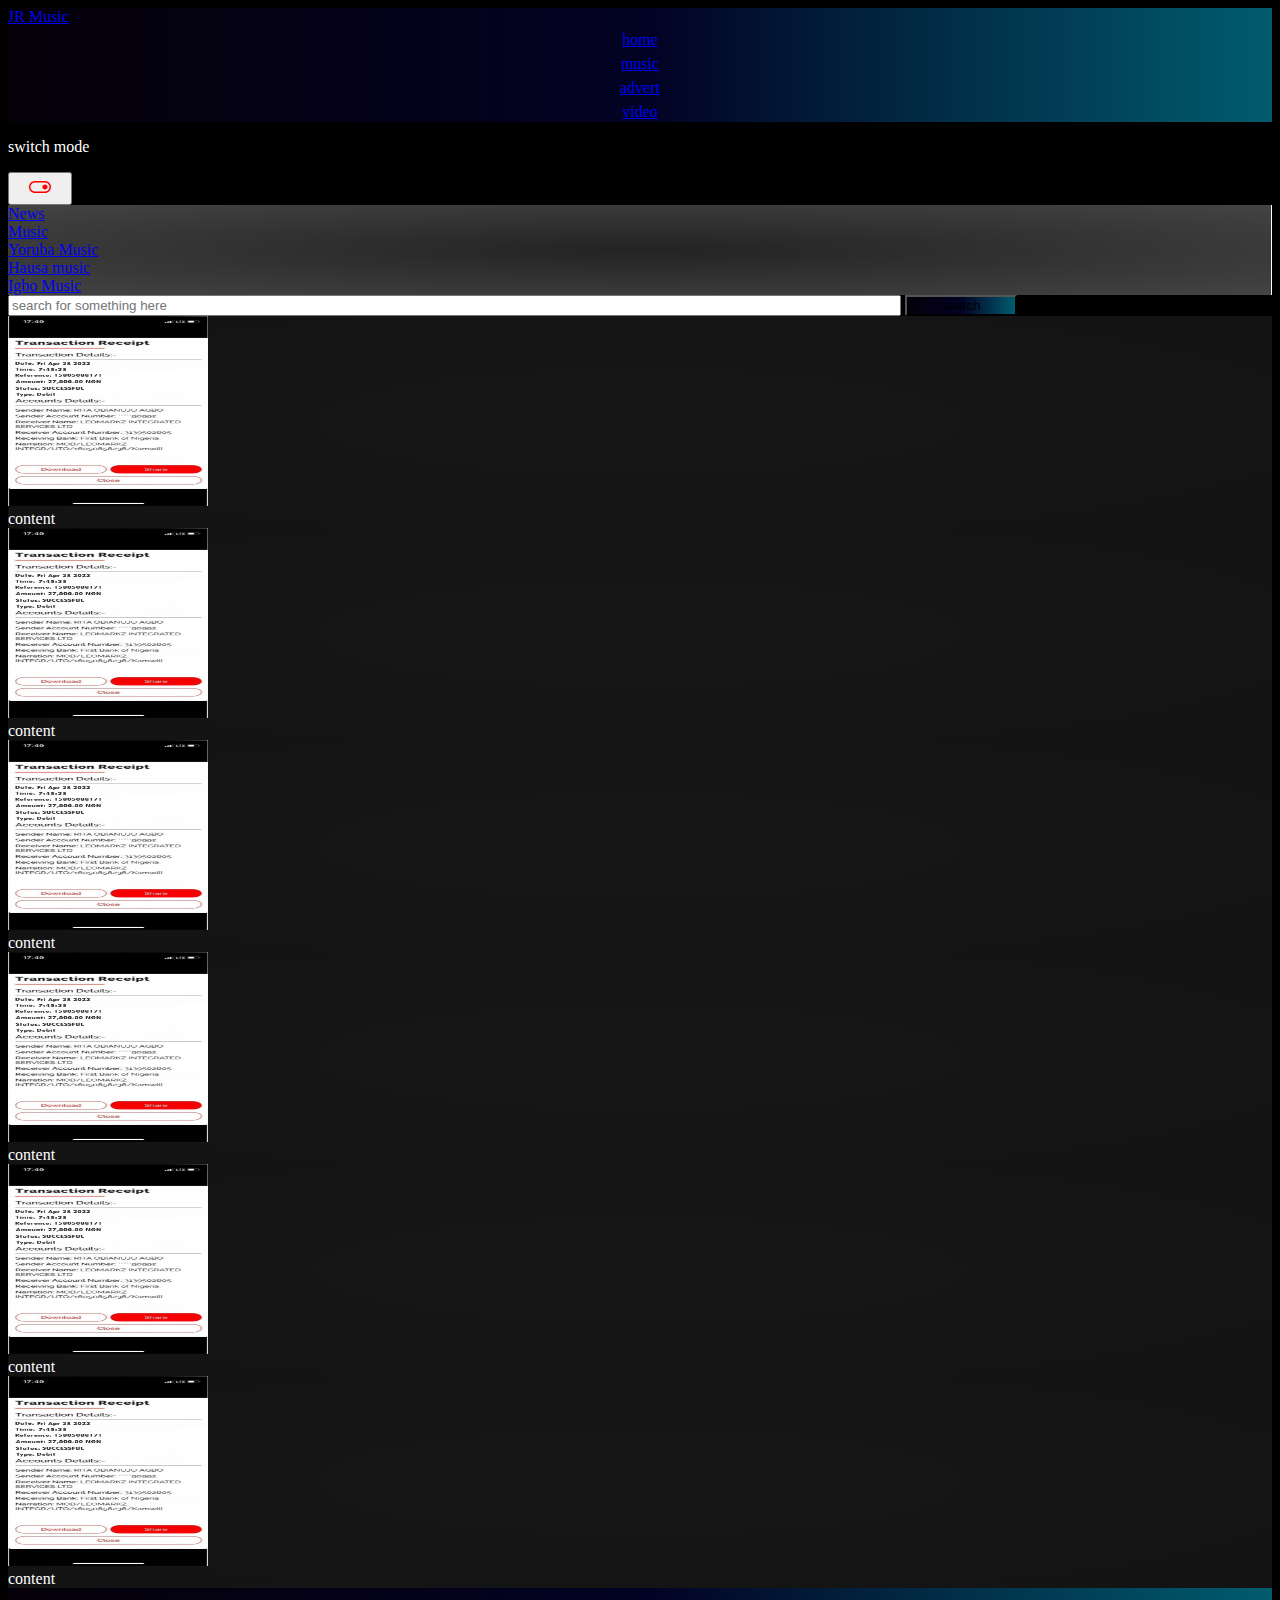
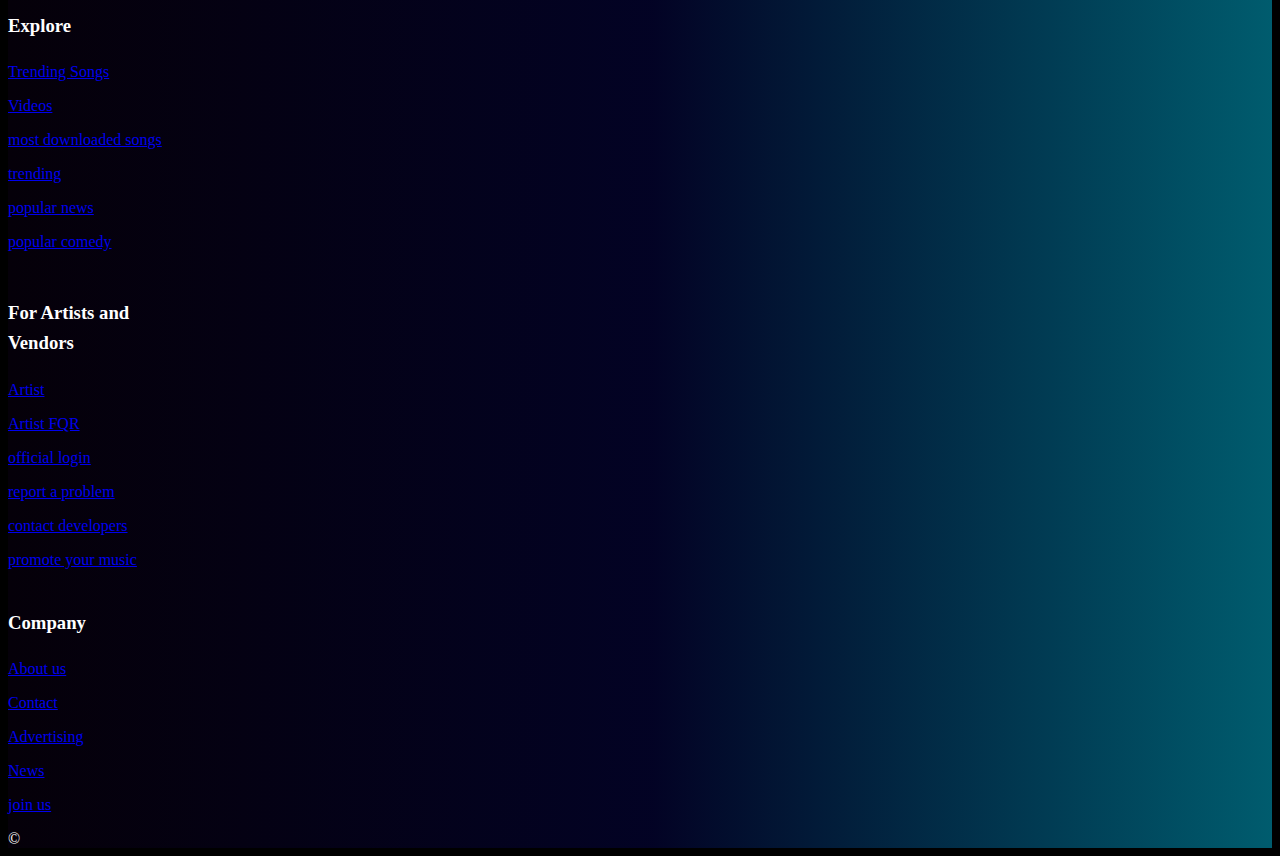
<file: html/video.html>
<!doctype html>
<html lang="en">

<head>
    <!-- Required meta tags -->
    <meta charset="utf-8">
    <meta name="viewport" content="width=device-width, initial-scale=1">

    <!-- Bootstrap CSS -->
    <link href="https://cdn.jsdelivr.net/npm/bootstrap@5.0.2/dist/css/bootstrap.min.css" rel="stylesheet"
        integrity="sha384-EVSTQN3/azprG1Anm3QDgpJLIm9Nao0Yz1ztcQTwFspd3yD65VohhpuuCOmLASjC" crossorigin="anonymous">
    <link rel="stylesheet"
        href="https://fonts.googleapis.com/css2?family=Material+Symbols+Outlined:opsz,wght,FILL,GRAD@20..48,100..700,0..1,-50..200" />
    <link rel="stylesheet" href="/css/style.css">
    <link rel="stylesheet" href="https://use.fontawesome.com/releases/v5.5.0/css/all.css"
        integrity="sha384-B4dIYHKNBt8Bc12p+WXckhzcICo0wtJAoU8YZTY5qE0Id1GSseTk6S+L3BlXeVIU" crossorigin="anonymous">
    <link rel="stylesheet" href="https://use.fontawesome.com/releases/v5.5.0/css/all.css" integrity="sha384- 
         B4dIYHKNBt8Bc12p+WXckhzcICo0wtJAoU8YZTY5qE0Id1GSseTk6S+L3BlXeVIU" crossorigin="anonymous">
    <link rel="shortcut icon" href="/img/default.png" type="image/x-icon">
    <link rel="stylesheet"
        href="https://fonts.googleapis.com/css2?family=Material+Symbols+Outlined:opsz,wght,FILL,GRAD@48,400,0,0" />
    <link rel="stylesheet" href="https://cdnjs.cloudflare.com/ajax/libs/font-awesome/5.15.3/css/all.min.css"
        integrity="sha384-e3jlMS+7AEX94aY6sXkg2nnf12frW3N8HTR7GL6Dd+KbEKjFEvtO9zrfLlWDL8PS" crossorigin="anonymous">
    <link rel="stylesheet" href="https://fonts.googleapis.com/icon?family=Material+Icons">
    <title>JR videos</title>
</head>

<body class="">
    <!-- navbar  -->

    <nav class="navbar navbar-light  bg-show shadow-lg  border-bottom py-2">
        <div class="container py-4">
            <div class="container">
                <div class="py-3">
                    <a class="navbar-brand text-light display-3 fw-bolder py-3" href="#">
                        JR Music

                    </a>

                </div>

                <div class="container py-2">
                    <div class="row">
                        <div class="col img-color">
                            <a href="#" class="text-light fw-bolder">
                                <i class="fas fa-home"></i>
                                home</i>
                            </a>
                        </div>
                        <div class="col img-color">
                            <a href="/html/music.html" class="text-light fw-bolder"> <i
                                    class="fas fa-music"></i>music</a>
                        </div>
                        <div class="col img-color">
                            <a href="/html/advertcontact.html" class="text-light fw-bolder"><i
                                    class="fas fa-tv"></i>advert</a>
                        </div>
                        <div class="col img-color">
                            <a href="/html/video.html" class="text-light fw-bolder"> <i class="fas fa-video"></i>
                                </i>video</a>
                        </div>
                    </div>
                </div>
            </div>
        </div>
    </nav>
    <!-- end of navbar -->
    <!-- section1 -->
    <!--  switch light and dark mode -->
    <div class="container my-5 d-flex align-content-center justify-content-center flex-column ">
        <p class="fw-bolder text-primary fs-5 align-self-center">switch mode</p>

        <button class="btn btn-dark buttonWidth align-self-center" id="mode-switch"><span
                class="material-symbols-outlined">
                toggle_on
            </span></button>
    </div>
    <!--  other things -->
    <div class="   shadow-sm py-5 mt-5  table-hover ">
        <div class="container  mt-5 sectionOneBg py-4 border border-primary">
            <div class="row ">
                <div class="col text-primary text-center border-right border-primary">
                    <a href="news.html" class="fw-bolder text-info">News</a>
                </div>
                <div class="col text-primary text-center border-right border-right border-primary">
                    <a href="music.html" class="fw-bolder text-info ">Music</a>
                </div>
                <div class="col text-primary text-center border-right border-right border-primary">
                    <a href="yorubaMusic.html" class="fw-bolder text-info">Yoruba Music</a>
                </div>
                <div class="col text-primary text-center border-right border-right border-primary">
                    <a href="hausaMusic.html" class="fw-bolder text-info"> Hausa music</a>
                </div>
                <div class="col text-primary text-center border-right border-right border-primary">
                    <a href="igboMusic.html" class="fw-bolder text-info"> Igbo Music</a>
                </div>
            </div>
        </div>
    </div>
    <!-- search form -->

    <div class="container">
        <div class="row flex-wrap">
            <input class="form-control form bg-input" type="text" placeholder="search for something here">
            <button class=" btn bg-show fw-bolder text-light ms-auto searchButton rounded-2 btn-outline-info my-3">
                search</button>
        </div>
    </div>

    <!--  trending div -->



    <!-- t render from upload page -->
    <div class="container text-white">

        <div class="col newsdiv py-5 my-3 row   border border-primary">
            <div class="col-3"><img src="/img/receit editGG.jpg" width="200" height="190" alt=""></div>
            <div class="col text-primary fw-bold">content</div>
        </div>
        <div class="col newsdiv py-5 my-3 row   border border-primary">
            <div class="col-3"><img src="/img/receit editGG.jpg" width="200" height="190" alt=""></div>
            <div class="col text-primary fw-bold">content</div>
        </div>
        <div class="col newsdiv py-5 my-3 row   border border-primary">
            <div class="col-3"><img src="/img/receit editGG.jpg" width="200" height="190" alt=""></div>
            <div class="col text-primary fw-bold">content</div>
        </div>
        <div class="col newsdiv py-5 my-3 row   border border-primary">
            <div class="col-3"><img src="/img/receit editGG.jpg" width="200" height="190" alt=""></div>
            <div class="col text-primary fw-bold">content</div>
        </div>
        <div class="col newsdiv py-5 my-3 row   border border-primary">
            <div class="col-3"><img src="/img/receit editGG.jpg" width="200" height="190" alt=""></div>
            <div class="col text-primary fw-bold">content</div>
        </div>
        <div class="col newsdiv py-5 my-3 row   border border-primary">
            <div class="col-3"><img src="/img/receit editGG.jpg" width="200" height="190" alt=""></div>
            <div class="col text-primary fw-bold">content</div>
        </div>




    </div>


    <!-- add a comment if possible -->

    <!--   footer -->
    <footer class="bg-show py-3 bg-dark">
        <div class="container">

            <div class="row  aMargin flex-wrap ">

                <div class="col  centerContent">

                    <h3 class="h2 fw-bolder text-success">Explore</h3>
                    <div class=""><a class="link fw-bold  text-decoration-underline text-capitalize text-light  "
                            href="../index.html">Trending
                            Songs</a></div>
                    <div><a class="link fw-bold text-decoration-underline text-capitalize text-light   "
                            href="#">Videos</a>
                    </div>
                    <div><a class="link fw-bold text-decoration-underline text-capitalize text-light   "
                            href="music.html">most
                            downloaded songs</a></div>
                    <div><a class="link fw-bold text-decoration-underline text-capitalize text-light   "
                            href="../index.html">trending</a></div>
                    <div><a class="link fw-bold text-decoration-underline text-capitalize text-light   "
                            href="index.html">popular
                            news</a></div>
                    <div><a class="link fw-bold text-decoration-underline text-capitalize text-light  "
                            href="comdeyVideos.html">popular
                            comedy</a></div>
                </div>
                <div class="col">

                    <h3 class="h2 fw-bolder text-success">
                        <div class="miss">For Artists and</div> Vendors
                    </h3>
                    <div><a class="link fw-bold text-decoration-underline text-capitalize text-light  "
                            href="https:www.google.com/artist">Artist</a></div>
                    <div><a class="link fw-bold text-decoration-underline text-capitalize text-light   " href="#">Artist
                            FQR</a>
                    </div>
                    <div><a class="link fw-bold text-decoration-underline text-capitalize text-light   "
                            href="login.html">official
                            login</a></div>
                    <div><a class="link fw-bold text-decoration-underline text-capitalize text-light   "
                            href="advertcontact.html">report
                            a
                            problem</a></div>
                    <div><a class="link fw-bold text-decoration-underline text-capitalize text-light   "
                            href="https:wa.me/+2348076627288">contact
                            developers</a></div>
                    <div><a class="link fw-bold text-decoration-underline text-capitalize text-light  "
                            href="advertcontact.html">promote
                            your music</a></div>

                </div>

                <div class="col">

                    <h3 class="h2 fw-bolder text-success ms-xxl-5">Company</h3>
                    <div class="ms-xxl-5"><a class="link fw-bold text-decoration-underline text-capitalize text-light  "
                            href="advertcontact.html">About
                            us</a></div>
                    <div class="ms-xxl-5"><a
                            class="link fw-bold text-decoration-underline text-capitalize text-light   "
                            href="advertcontact.html">Contact</a>
                    </div>
                    <div class="ms-xxl-5"><a
                            class="link fw-bold text-decoration-underline text-capitalize text-light   "
                            href="advertcontact.html">Advertising</a>
                    </div>
                    <div class=" ms-xxl-5"><a
                            class="link fw-bold text-decoration-underline text-capitalize text-light   "
                            href="../index.html">News</a>
                    </div>
                    <div class="ms-xxl-5"><a class="link fw-bold text-decoration-underline text-capitalize text-light "
                            href="advertcontact.html">join
                            us</a>
                    </div>


                </div>
            </div>

        </div>



        <div class="container ">&copy</div>

    </footer>
    <!-- Optional JavaScript; choose one of the two! -->

    <!-- Option 1: Bootstrap Bundle with Popper -->
    <script src="https://cdn.jsdelivr.net/npm/bootstrap@5.0.2/dist/js/bootstrap.bundle.min.js"
        integrity="sha384-MrcW6ZMFYlzcLA8Nl+NtUVF0sA7MsXsP1UyJoMp4YLEuNSfAP+JcXn/tWtIaxVXM"
        crossorigin="anonymous"></script>
    <script src="/js/index.js"></script>
    <!-- Option 2: Separate Popper and Bootstrap JS -->
    <!--
    <script src="https://cdn.jsdelivr.net/npm/@popperjs/core@2.9.2/dist/umd/popper.min.js" integrity="sha384-IQsoLXl5PILFhosVNubq5LC7Qb9DXgDA9i+tQ8Zj3iwWAwPtgFTxbJ8NT4GN1R8p" crossorigin="anonymous"></script>
    <script src="https://cdn.jsdelivr.net/npm/bootstrap@5.0.2/dist/js/bootstrap.min.js" integrity="sha384-cVKIPhGWiC2Al4u+LWgxfKTRIcfu0JTxR+EQDz/bgldoEyl4H0zUF0QKbrJ0EcQF" crossorigin="anonymous"></script>
    -->
</body>

</html>
</file>
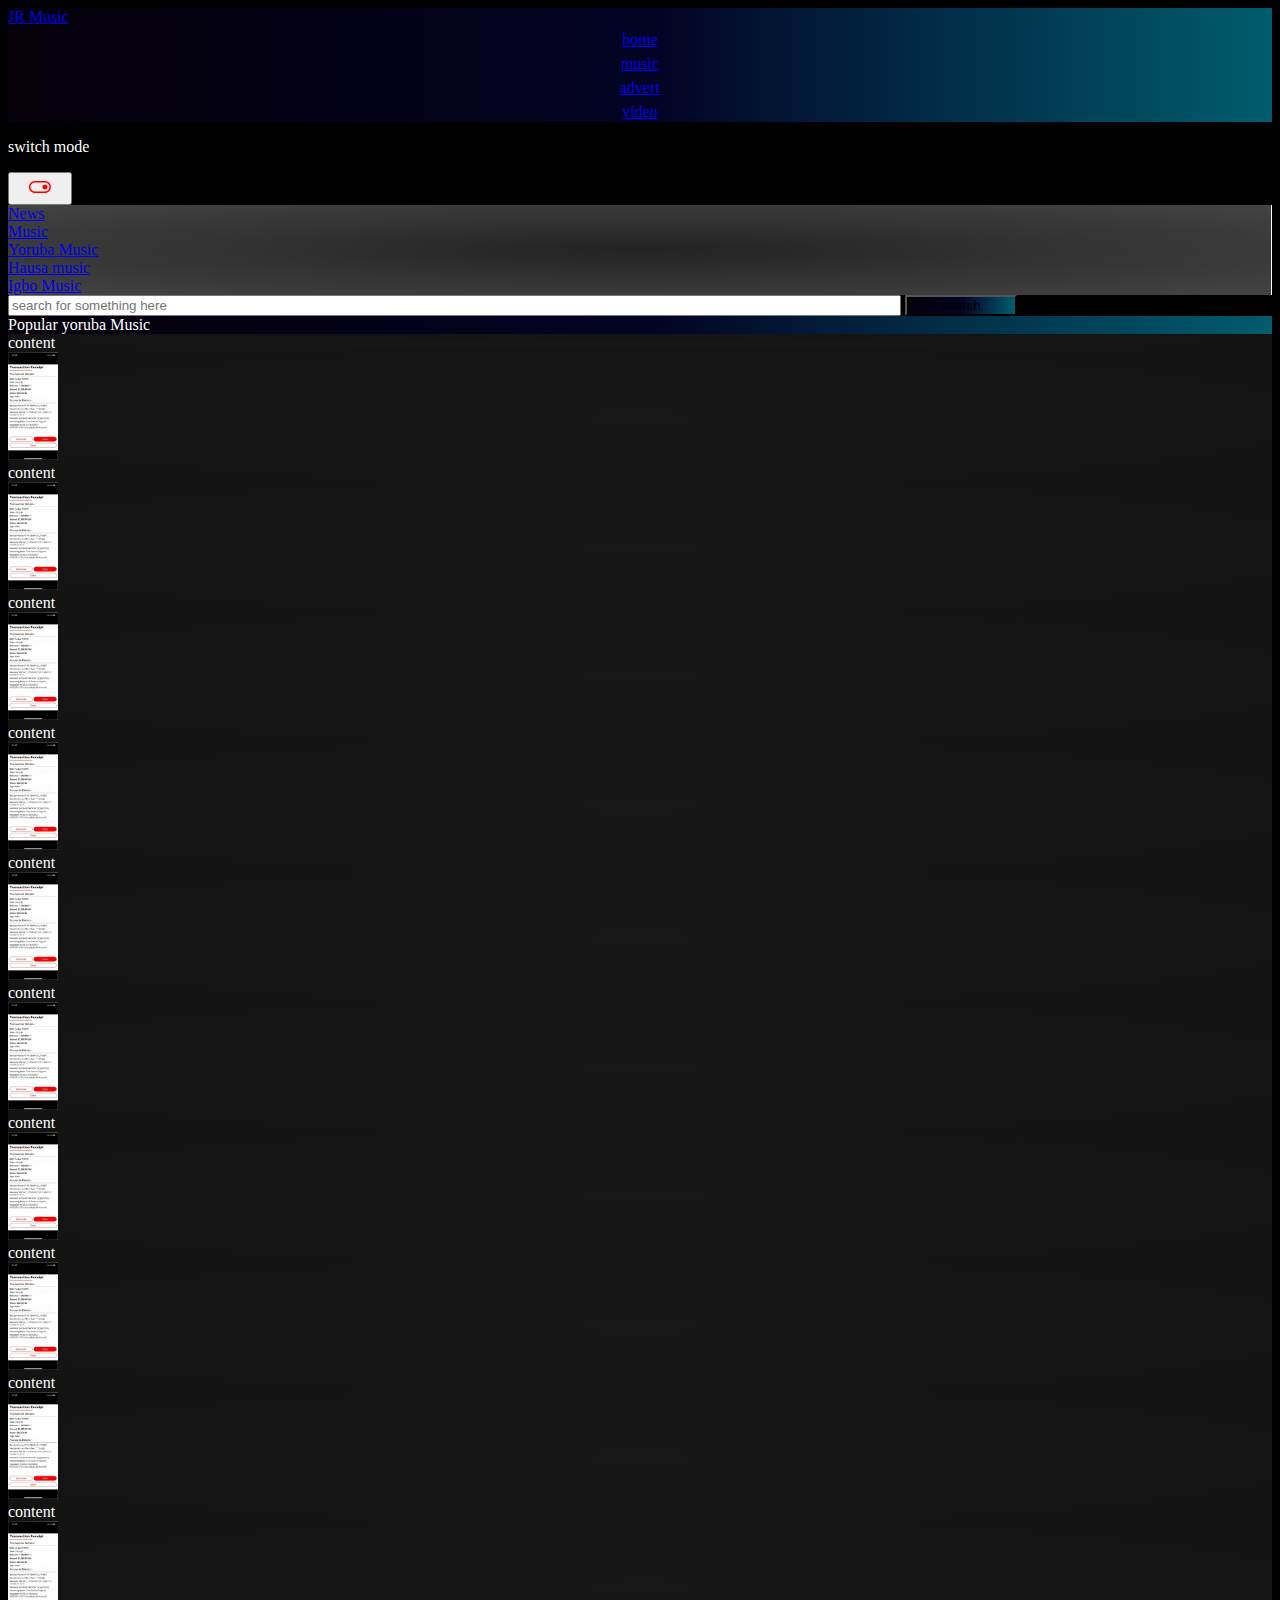
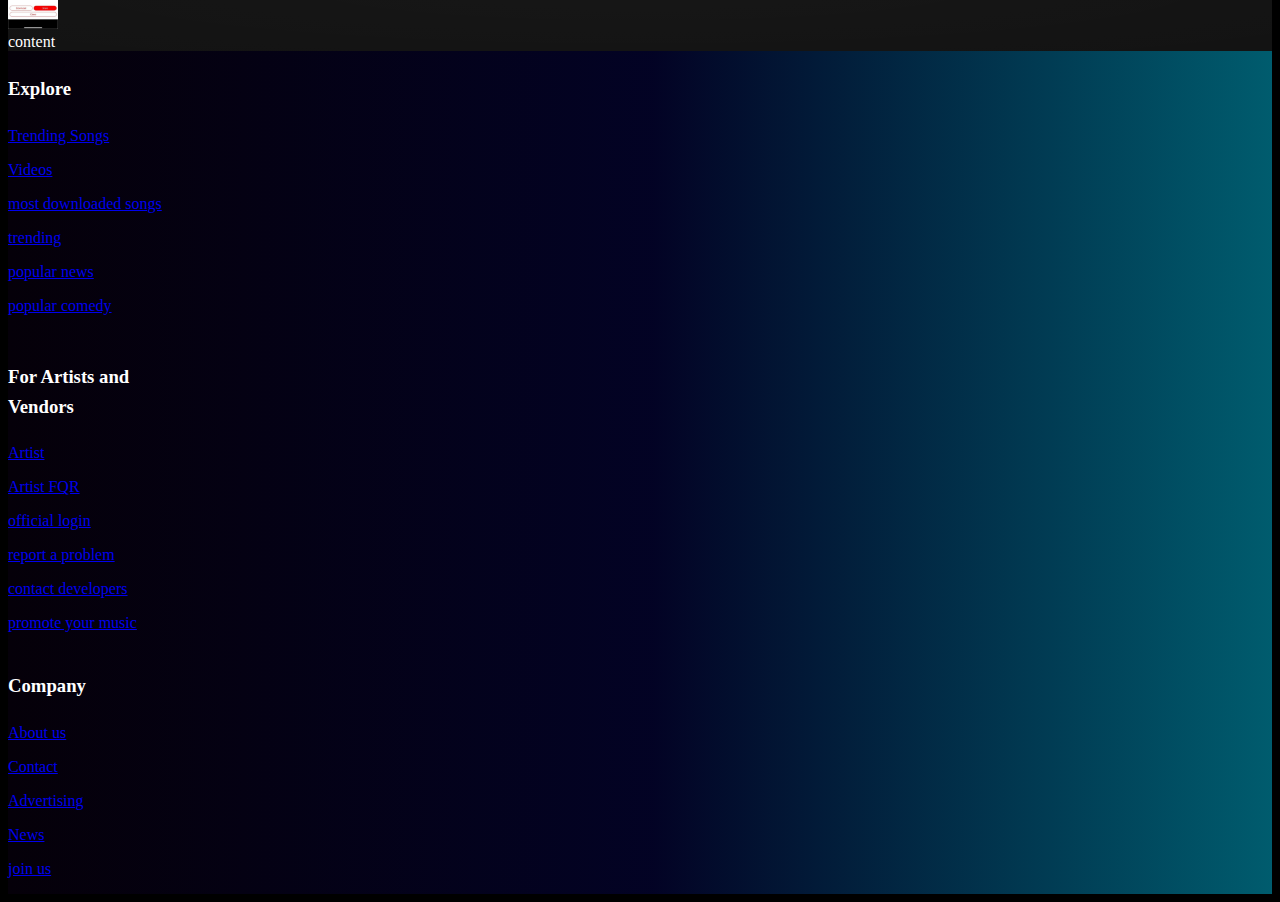
<file: html/yorubaMusic.html>
<!doctype html>
<html lang="en">

<head>
    <!-- Required meta tags -->
    <meta charset="utf-8">
    <meta name="viewport" content="width=device-width, initial-scale=1">

    <!-- Bootstrap CSS -->
    <link href="https://cdn.jsdelivr.net/npm/bootstrap@5.0.2/dist/css/bootstrap.min.css" rel="stylesheet"
        integrity="sha384-EVSTQN3/azprG1Anm3QDgpJLIm9Nao0Yz1ztcQTwFspd3yD65VohhpuuCOmLASjC" crossorigin="anonymous">
    <link rel="stylesheet"
        href="https://fonts.googleapis.com/css2?family=Material+Symbols+Outlined:opsz,wght,FILL,GRAD@20..48,100..700,0..1,-50..200" />
    <link rel="stylesheet" href="/css/style.css">
    <link rel="stylesheet" href="https://use.fontawesome.com/releases/v5.5.0/css/all.css"
        integrity="sha384-B4dIYHKNBt8Bc12p+WXckhzcICo0wtJAoU8YZTY5qE0Id1GSseTk6S+L3BlXeVIU" crossorigin="anonymous">
    <link rel="stylesheet" href="https://use.fontawesome.com/releases/v5.5.0/css/all.css" integrity="sha384- 
         B4dIYHKNBt8Bc12p+WXckhzcICo0wtJAoU8YZTY5qE0Id1GSseTk6S+L3BlXeVIU" crossorigin="anonymous">
    <link rel="shortcut icon" href="/img/default.png" type="image/x-icon">
    <link rel="stylesheet"
        href="https://fonts.googleapis.com/css2?family=Material+Symbols+Outlined:opsz,wght,FILL,GRAD@48,400,0,0" />
    <link rel="stylesheet" href="https://cdnjs.cloudflare.com/ajax/libs/font-awesome/5.15.3/css/all.min.css"
        integrity="sha384-e3jlMS+7AEX94aY6sXkg2nnf12frW3N8HTR7GL6Dd+KbEKjFEvtO9zrfLlWDL8PS" crossorigin="anonymous">
    <link rel="stylesheet" href="https://fonts.googleapis.com/icon?family=Material+Icons">
    <title>news Page</title>
</head>

<body class="">
    <!-- navbar  -->

    <nav class="navbar navbar-light  bg-show shadow-lg  border-bottom py-2">
        <div class="container py-4">
            <div class="container">
                <div class="py-3">
                    <a class="navbar-brand text-light display-3 fw-bolder py-3" href="#">
                        JR Music

                    </a>

                </div>

                <div class="container py-2">
                    <div class="row">
                        <div class="col img-color">
                            <a href="#" class="text-light fw-bolder">
                                <i class="fas fa-home"></i>
                                home</i>
                            </a>
                        </div>
                        <div class="col img-color">
                            <a href="/html/music.html" class="text-light fw-bolder"> <i
                                    class="fas fa-music"></i>music</a>
                        </div>
                        <div class="col img-color">
                            <a href="/html/advertcontact.html" class="text-light fw-bolder"><i
                                    class="fas fa-tv"></i>advert</a>
                        </div>
                        <div class="col img-color">
                            <a href="/html/video.html" class="text-light fw-bolder"> <i class="fas fa-video"></i>
                                </i>video</a>
                        </div>
                    </div>
                </div>
            </div>
        </div>
    </nav>











    <!-- end of navbar -->
    <!-- section1 -->
    <!-- switch between light and dark mode -->










    <div class="container my-5 d-flex align-content-center justify-content-center flex-column ">
        <p class="fw-bolder text-primary fs-5 align-self-center">switch mode</p>

        <button class="btn btn-dark buttonWidth align-self-center" id="mode-switch"><span
                class="material-symbols-outlined">
                toggle_on
            </span></button>
    </div>






    <!--  part of navbar -->
    <div class="   shadow-sm py-5 mt-5  table-hover ">
        <div class="container  mt-5 sectionOneBg py-4 border border-primary">
            <div class="row ">
                <div class="col text-primary text-center border-right border-primary">
                    <a href="news.html" class="fw-bolder text-info">News</a>
                </div>
                <div class="col text-primary text-center border-right border-right border-primary">
                    <a href="music.html" class="fw-bolder text-info ">Music</a>
                </div>
                <div class="col text-primary text-center border-right border-right border-primary">
                    <a href="#" class="fw-bolder text-info">Yoruba Music</a>
                </div>
                <div class="col text-primary text-center border-right border-right border-primary">
                    <a href="hausaMusic.html" class="fw-bolder text-info"> Hausa music</a>
                </div>
                <div class="col text-primary text-center border-right border-right border-primary">
                    <a href="igboMusic.html" class="fw-bolder text-info"> Igbo Music</a>
                </div>
            </div>
        </div>
    </div>










    <!-- search form -->

    <div class="container">
        <div class="row flex-wrap">
            <input class="form-control form bg-input" type="text" placeholder="search for something here">
            <button class=" btn bg-show fw-bolder text-light ms-auto searchButton rounded-2 btn-outline-info my-3">
                search</button>
        </div>
    </div>







    <!--  trending div -->

    <div class="container bg-dark my-3 bg-show py-4">
        <div class="col text-capitalize text-lg-center text-light text-sm-start my-2 bg fw-bolder display-5">Popular
            yoruba Music</div>
    </div>







    <!-- trending news -->
    <div class="container text-white">
        <!-- you can remove other divs and use the  one below -->
        <div class="col newsdiv py-3 my-3 row   border border-primary">
            <div class="col-1"> </div>
            <div class="col text-primary fw-bold">content</div>
        </div>
        <div class="col newsdiv py-3 my-3 row  border border-primary">
            <div class="col-1"><img src="/img/receit editGG.jpg" width="50" alt=""></div>
            <div class="col text-primary fw-bold">content</div>
        </div>
        <div class="col newsdiv py-3 my-3 row  border border-primary">
            <div class="col-1"><img src="/img/receit editGG.jpg" width="50" alt=""></div>
            <div class="col text-primary fw-bold">content</div>
        </div>
        <div class="col newsdiv py-3 my-3 row  border border-primary">
            <div class="col-1"><img src="/img/receit editGG.jpg" width="50" alt=""></div>
            <div class="col text-primary fw-bold">content</div>
        </div>
        <div class="col newsdiv py-3 my-3 row  border border-primary">
            <div class="col-1"><img src="/img/receit editGG.jpg" width="50" alt=""></div>
            <div class="col text-primary fw-bold">content</div>
        </div>
        <div class="col newsdiv py-3 my-3 row  border border-primary">
            <div class="col-1"><img src="/img/receit editGG.jpg" width="50" alt=""></div>
            <div class="col text-primary fw-bold">content</div>
        </div>
        <div class="col newsdiv py-3 my-3 row  border border-primary">
            <div class="col-1"><img src="/img/receit editGG.jpg" width="50" alt=""></div>
            <div class="col text-primary fw-bold">content</div>
        </div>
        <div class="col newsdiv py-3 my-3 row  border border-primary">
            <div class="col-1"><img src="/img/receit editGG.jpg" width="50" alt=""></div>
            <div class="col text-primary fw-bold">content</div>
        </div>
        <div class="col newsdiv py-3 my-3 row  border border-primary">
            <div class="col-1"><img src="/img/receit editGG.jpg" width="50" alt=""></div>
            <div class="col text-primary fw-bold">content</div>
        </div>
        <div class="col newsdiv py-3 my-3 row  border border-primary">
            <div class="col-1"><img src="/img/receit editGG.jpg" width="50" alt=""></div>
            <div class="col  text-primary fw-bold">content</div>
        </div>
        <div class="col newsdiv py-3 my-3 row  border border-primary">
            <div class="col-1"><img src="/img/receit editGG.jpg" width="50" alt=""></div>
            <div class="col text-primary fw-bold">content</div>
        </div>



    </div>






    <!-- footer -->

    <footer class="bg-show py-3 bg-dark">
        <div class="container">

            <div class="row  aMargin flex-wrap ">

                <div class="col  centerContent">

                    <h3 class="h2 fw-bolder text-success">Explore</h3>
                    <div class=""><a class="link fw-bold  text-decoration-underline text-capitalize text-light  "
                            href="../index.html">Trending
                            Songs</a></div>
                    <div><a class="link fw-bold text-decoration-underline text-capitalize text-light   "
                            href="#">Videos</a>
                    </div>
                    <div><a class="link fw-bold text-decoration-underline text-capitalize text-light   "
                            href="music.html">most
                            downloaded songs</a></div>
                    <div><a class="link fw-bold text-decoration-underline text-capitalize text-light   "
                            href="../index.html">trending</a></div>
                    <div><a class="link fw-bold text-decoration-underline text-capitalize text-light   "
                            href="index.html">popular
                            news</a></div>
                    <div><a class="link fw-bold text-decoration-underline text-capitalize text-light  "
                            href="comdeyVideos.html">popular
                            comedy</a></div>
                </div>
                <div class="col">

                    <h3 class="h2 fw-bolder text-success">
                        <div class="miss">For Artists and</div> Vendors
                    </h3>
                    <div><a class="link fw-bold text-decoration-underline text-capitalize text-light  "
                            href="https:www.google.com/artist">Artist</a></div>
                    <div><a class="link fw-bold text-decoration-underline text-capitalize text-light   " href="#">Artist
                            FQR</a>
                    </div>
                    <div><a class="link fw-bold text-decoration-underline text-capitalize text-light   "
                            href="login.html">official
                            login</a></div>
                    <div><a class="link fw-bold text-decoration-underline text-capitalize text-light   "
                            href="advertcontact.html">report
                            a
                            problem</a></div>
                    <div><a class="link fw-bold text-decoration-underline text-capitalize text-light   "
                            href="https:wa.me/+2348076627288">contact
                            developers</a></div>
                    <div><a class="link fw-bold text-decoration-underline text-capitalize text-light  "
                            href="advertcontact.html">promote
                            your music</a></div>

                </div>

                <div class="col">

                    <h3 class="h2 fw-bolder text-success ms-xxl-5">Company</h3>
                    <div class="ms-xxl-5"><a class="link fw-bold text-decoration-underline text-capitalize text-light  "
                            href="advertcontact.html">About
                            us</a></div>
                    <div class="ms-xxl-5"><a
                            class="link fw-bold text-decoration-underline text-capitalize text-light   "
                            href="advertcontact.html">Contact</a>
                    </div>
                    <div class="ms-xxl-5"><a
                            class="link fw-bold text-decoration-underline text-capitalize text-light   "
                            href="advertcontact.html">Advertising</a>
                    </div>
                    <div class=" ms-xxl-5"><a
                            class="link fw-bold text-decoration-underline text-capitalize text-light   "
                            href="../index.html">News</a>
                    </div>
                    <div class="ms-xxl-5"><a class="link fw-bold text-decoration-underline text-capitalize text-light "
                            href="advertcontact.html">join
                            us</a>
                    </div>


                </div>
            </div>

        </div>





    </footer>




    <!-- Optional JavaScript; choose one of the two! -->

    <!-- Option 1: Bootstrap Bundle with Popper -->
    <script src="https://cdn.jsdelivr.net/npm/bootstrap@5.0.2/dist/js/bootstrap.bundle.min.js"
        integrity="sha384-MrcW6ZMFYlzcLA8Nl+NtUVF0sA7MsXsP1UyJoMp4YLEuNSfAP+JcXn/tWtIaxVXM"
        crossorigin="anonymous"></script>
    <script src="/js/index.js"></script>
    <!-- Option 2: Separate Popper and Bootstrap JS -->
    <!--
    <script src="https://cdn.jsdelivr.net/npm/@popperjs/core@2.9.2/dist/umd/popper.min.js" integrity="sha384-IQsoLXl5PILFhosVNubq5LC7Qb9DXgDA9i+tQ8Zj3iwWAwPtgFTxbJ8NT4GN1R8p" crossorigin="anonymous"></script>
    <script src="https://cdn.jsdelivr.net/npm/bootstrap@5.0.2/dist/js/bootstrap.min.js" integrity="sha384-cVKIPhGWiC2Al4u+LWgxfKTRIcfu0JTxR+EQDz/bgldoEyl4H0zUF0QKbrJ0EcQF" crossorigin="anonymous"></script>
    -->
</body>

</html>
</file>
<file: css/style.css>
:root {
    --blue: #1e90ff;
    --white: linear-gradient(90deg, rgba(20, 0, 36, 0.247) 0%, rgba(9, 9, 121, 0.301) 51%, rgba(0, 213, 255, 0.432) 100%);
}

body {
    background-color: black;
    color: white;
}

body.dark-mode {
    background-color: white;
    color: black !important;
}


/* navbar adjustment */

@media (max-width: 395px) {
    body {
        font-size: 0.5rem !important;
    }

    footer h3 {
        font-size: 1rem;
    }

    .miss {
        display: none;
    }
}


/* google icons for switch mode*/



.material-symbols-outlined {
    color: red;
    font-variation-settings:
        'FILL' 0,
        'wght' 400,
        'GRAD' 0,
        'opsz' 48
}

/* font awesome */
.fas {
    color: rgb(166, 255, 0) !important;
    font-size: 1.3rem;
}

.bg-show {
    background: black;
    background: linear-gradient(90deg, rgba(20, 0, 36, 0.247) 0%, rgba(9, 9, 121, 0.301) 51%, rgba(0, 213, 255, 0.432) 100%);
}




.img-color {
    color: brown;
    display: flex;
    justify-content: center;

}

.iconsize {
    width: 2rem;
}

.buttonWidth {
    width: 4rem;
}

.border-right {
    border-right: white solid 1px;
}

.sectionOneBg {
    background: radial-gradient(rgba(255, 255, 255, 0.137), rgba(255, 255, 255, 0.267));
}

.form {
    width: 70%;
}

.searchButton {
    width: 7rem !important;
}

.newsdiv {
    width: 100%;
    background: radial-gradient(rgba(255, 255, 255, 0.089), rgba(255, 255, 255, 0.075))
}


/* .flexClass {
    align-items: center;
    justify-items: center;
} */
.centerContent {
    display: flex !important;
    flex-direction: column !important;
    align-content: center !important;
}

.aMargin div {
    padding: 0.5rem 0;
}

.musicCard {
    width: 17rem;
    height: 10rem;
}

/* .mostPlayed {
    background: radial-gradient(RGB(170 187 204), RGB(170 187 204));
} */


/* music page css styles */

.scroll {
    overflow-x: scroll;

}

.flexmuiscpage {
    display: flex;
    flex-wrap: nowrap;
}


/* social media page advert */

.socialMediapadding {
    margin-top: 30vh !important;
}

.bordermediapage {
    border: solid 1px blue;
}

.buttonwidth {
    width: 7rem !important;
    align-items: center !important;
    justify-content: center !important;
}
</file>
<file: css/login.css>
.container {


    align-items: center;
}

.width {
    max-width: 35rem !important;
    margin: auto auto !important;
    display: flex;
    align-items: center;

}

.widths {
    margin-top: 30vh;
}


l

/* ogin code css */
.vh {
    height: 100vh !important;

}

.Dnone {
    display: none;
}

.section2 {
    display: flex;
    height: 80vh !important;
}

@media (min-width: 1000px) {
    .Dnone {
        display: block;
    }

    .displaynone {
        display: none;
    }
}

/* upload */
*,
*::before,
*::after {
    box-sizing: border-box;
}

select {

    appearance: none;

    background-color: transparent;
    border: none;
    padding: 0 1em 0 0;
    margin: 0;

    cursor: pointer;

}

.select {
    width: 100%;
    min-width: 15ch;
    max-width: 30ch;
    border: 1px solid var(--select-border);
    border-radius: 0.25em;
    padding: .5em 1em;
    font-size: 1.25rem;
    cursor: pointer;
    line-height: 1.1;
    background-color: #fff;
    background-image: linear-gradient(to top, #f9f9f9, #fff 33%);

}



select option {
    padding: .5em 1em;
}

.renderDiv {
    height: 90%;
    position: relative;
    border: 2px solid #03A9F3;

    margin-top: 3%;
}




.renderDiv:hover {
    border: none;
    background:
        linear-gradient(90deg, #333 50%, transparent 0) repeat-x,
        linear-gradient(90deg, #333 50%, transparent 0) repeat-x,
        linear-gradient(0deg, #333 50%, transparent 0) repeat-y,
        linear-gradient(0deg, #333 50%, transparent 0) repeat-y;
    background-size: 4px 1px, 4px 1px, 1px 4px, 1px 4px;
    background-position: 0 0, 0 100%, 0 0, 100% 0;
}

.renderDiv {
    position: relative;
}

/* .renderDiv::before {
    content: '';
    position: absolute;
    left: -50%;
    top: -50%;
    width: 200%;
    height: 200%;
    background: conic-gradient(transparent, rgba(168, 239, 255, 1), transparent 30%);
    animation: rotate 4s linear infinite;
}

@keyframes rotate {
    100% {
        transform: rotate(1turn);
    }
} */

.renderDiv {
    position: relative;

    &::before {
        content: "";
        position: absolute;
        top: 0;
        left: 0;
        right: 0;
        bottom: 0;
        border: 7px solid rgba(0, 255, 221, 0.521);
        animation: clippath 3s infinite linear;
    }
}

@keyframes clippath {

    0%,
    100% {
        clip-path: inset(0 0 95% 0);
    }

    25% {
        clip-path: inset(0 95% 0 0);
    }

    50% {
        clip-path: inset(95% 0 0 0);
    }

    75% {
        clip-path: inset(0 0 0 95%);
    }
}
</file>
